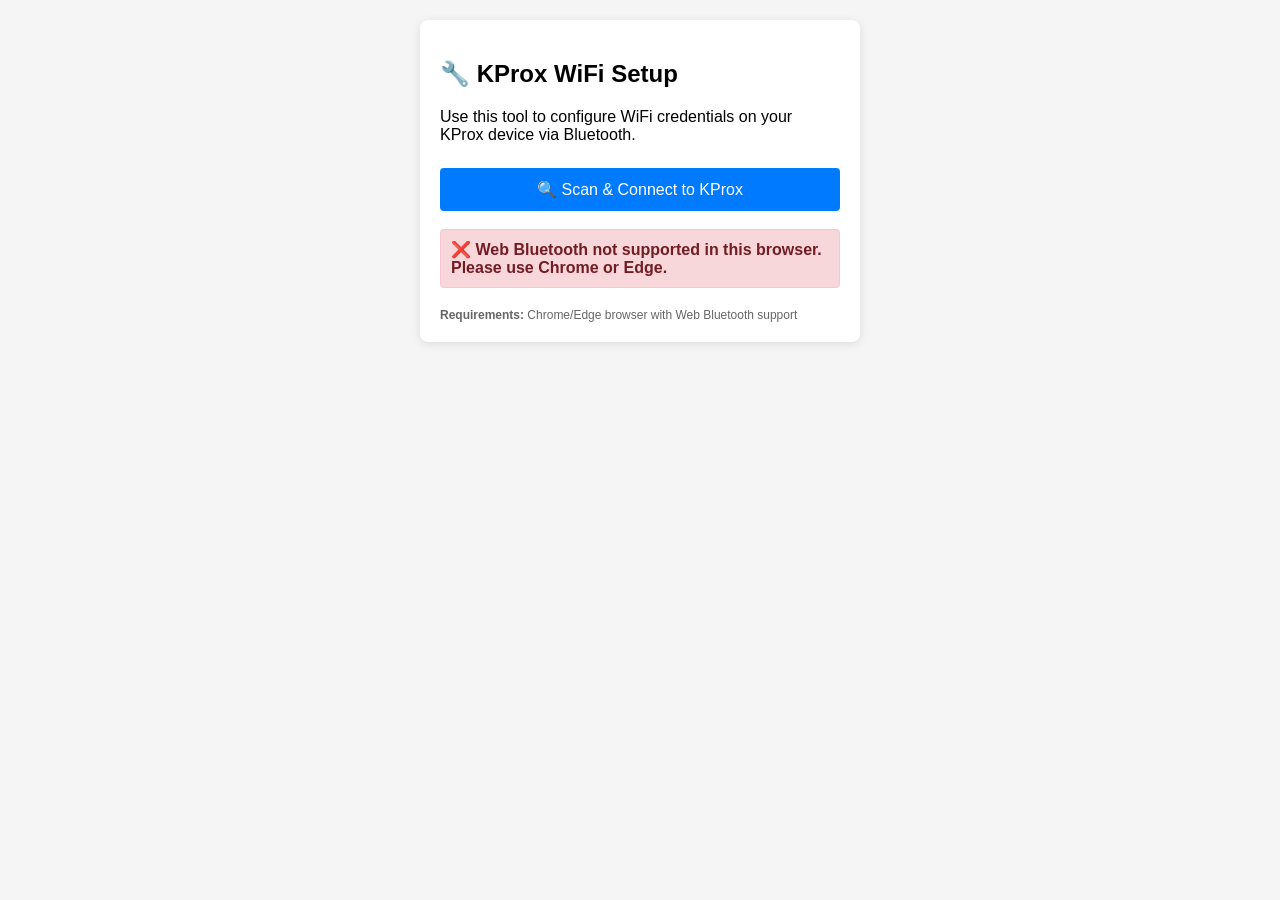
<file: web/wifi.html>
<!DOCTYPE html>
<html>
<head>
    <title>KProx WiFi Setup</title>
    <meta name="viewport" content="width=device-width, initial-scale=1">
    <style>
        body { 
            font-family: Arial, sans-serif; 
            margin: 20px; 
            background: #f5f5f5;
        }
        .container { 
            max-width: 400px; 
            margin: 0 auto; 
            background: white;
            padding: 20px;
            border-radius: 8px;
            box-shadow: 0 2px 10px rgba(0,0,0,0.1);
        }
        input, button { 
            width: 100%; 
            padding: 12px; 
            margin: 8px 0; 
            border: 1px solid #ddd;
            border-radius: 4px;
            box-sizing: border-box;
        }
        button { 
            background: #007bff; 
            color: white; 
            border: none; 
            cursor: pointer;
            font-size: 16px;
        }
        button:hover { background: #0056b3; }
        button:disabled { background: #ccc; cursor: not-allowed; }
        .status { 
            padding: 10px; 
            margin: 10px 0; 
            border-radius: 4px; 
            font-weight: bold;
        }
        .success { background: #d4edda; color: #155724; border: 1px solid #c3e6cb; }
        .error { background: #f8d7da; color: #721c24; border: 1px solid #f5c6cb; }
        .info { background: #d1ecf1; color: #0c5460; border: 1px solid #bee5eb; }
        .warning { background: #fff3cd; color: #856404; border: 1px solid #ffeaa7; }
        #wifi-form { margin-top: 20px; }
        .device-info { font-size: 12px; color: #666; margin: 10px 0; }
    </style>
</head>
<body>
    <div class="container">
        <h2>🔧 KProx WiFi Setup</h2>
        <p>Use this tool to configure WiFi credentials on your KProx device via Bluetooth.</p>
        
        <button id="connect-btn" onclick="connectBLE()">🔍 Scan & Connect to KProx</button>
        <div id="connection-status"></div>
        <div id="device-info" class="device-info"></div>
        
        <div id="wifi-form" style="display:none;">
            <h3>📶 WiFi Credentials</h3>
            <input type="text" id="ssid" placeholder="WiFi Network Name (SSID)" maxlength="32">
            <input type="password" id="password" placeholder="WiFi Password" maxlength="64">
            <button id="send-btn" onclick="sendCredentials()">📤 Send WiFi Credentials</button>
        </div>
        
        <div id="status"></div>
        
        <div style="margin-top: 20px; font-size: 12px; color: #666;">
            <strong>Requirements:</strong> Chrome/Edge browser with Web Bluetooth support
        </div>
    </div>

    <script>
        let device = null;
        let server = null;
        let service = null;
        let ssidChar = null;
        let passwordChar = null;
        let statusChar = null;

        const SERVICE_UUID = '12345678-1234-1234-1234-123456789abc';
        const SSID_CHAR_UUID = '12345678-1234-1234-1234-123456789abd';
        const PASSWORD_CHAR_UUID = '12345678-1234-1234-1234-123456789abe';
        const STATUS_CHAR_UUID = '12345678-1234-1234-1234-123456789abf';

        async function connectBLE() {
            if (!navigator.bluetooth) {
                setStatus('❌ Web Bluetooth not supported. Use Chrome/Edge browser.', 'error');
                return;
            }

            try {
                setStatus('🔍 Scanning for KProx device...', 'info');
                document.getElementById('connect-btn').disabled = true;
                
                device = await navigator.bluetooth.requestDevice({
                    filters: [{ namePrefix: 'KProx' }],
                    optionalServices: [SERVICE_UUID]
                });

                device.addEventListener('gattserverdisconnected', onDisconnected);
                
                setStatus('🔗 Connecting to ' + device.name + '...', 'info');
                setDeviceInfo('Device: ' + device.name + ' (' + device.id + ')');
                
                server = await device.gatt.connect();
                
                setStatus('🔍 Discovering services...', 'info');
                service = await server.getPrimaryService(SERVICE_UUID);
                
                ssidChar = await service.getCharacteristic(SSID_CHAR_UUID);
                passwordChar = await service.getCharacteristic(PASSWORD_CHAR_UUID);
                statusChar = await service.getCharacteristic(STATUS_CHAR_UUID);

                // Subscribe to status notifications
                await statusChar.startNotifications();
                statusChar.addEventListener('characteristicvaluechanged', handleStatusChange);

                setStatus('✅ Connected successfully!', 'success');
                document.getElementById('wifi-form').style.display = 'block';
                document.getElementById('connect-btn').textContent = '🔌 Disconnect';
                document.getElementById('connect-btn').onclick = disconnect;

            } catch (error) {
                setStatus('❌ Connection failed: ' + error.message, 'error');
                console.error('BLE Error:', error);
            } finally {
                document.getElementById('connect-btn').disabled = false;
            }
        }

        async function sendCredentials() {
            const ssid = document.getElementById('ssid').value.trim();
            const password = document.getElementById('password').value;

            if (!ssid) {
                setStatus('❌ Please enter WiFi SSID', 'error');
                return;
            }

            if (!server || !server.connected) {
                setStatus('❌ Device not connected', 'error');
                return;
            }

            try {
                setStatus('📤 Sending SSID...', 'info');
                document.getElementById('send-btn').disabled = true;

                // Send SSID
                await ssidChar.writeValue(new TextEncoder().encode(ssid));
                await new Promise(resolve => setTimeout(resolve, 500));

                setStatus('📤 Sending password...', 'info');
                // Send password
                await passwordChar.writeValue(new TextEncoder().encode(password));

                setStatus('⏳ Credentials sent! Waiting for device to connect...', 'warning');

            } catch (error) {
                setStatus('❌ Failed to send credentials: ' + error.message, 'error');
                console.error('Send Error:', error);
            } finally {
                document.getElementById('send-btn').disabled = false;
            }
        }

        function handleStatusChange(event) {
            const value = new TextDecoder().decode(event.target.value);
            console.log('Device status:', value);
            
            if (value.includes('successfully') || value.includes('connected')) {
                setStatus('✅ ' + value, 'success');
            } else if (value.includes('failed') || value.includes('error')) {
                setStatus('❌ ' + value, 'error');
            } else {
                setStatus('ℹ️ ' + value, 'info');
            }
        }

        function onDisconnected() {
            setStatus('🔌 Device disconnected', 'warning');
            document.getElementById('wifi-form').style.display = 'none';
            document.getElementById('connect-btn').textContent = '🔍 Scan & Connect to KProx';
            document.getElementById('connect-btn').onclick = connectBLE;
            setDeviceInfo('');
        }

        function disconnect() {
            if (device && device.gatt.connected) {
                device.gatt.disconnect();
            }
        }

        function setStatus(message, type) {
            const statusDiv = document.getElementById('status');
            statusDiv.textContent = message;
            statusDiv.className = 'status ' + type;
        }

        function setDeviceInfo(info) {
            document.getElementById('device-info').textContent = info;
        }

        // Check browser compatibility on load
        window.addEventListener('load', function() {
            if (!navigator.bluetooth) {
                setStatus('❌ Web Bluetooth not supported in this browser. Please use Chrome or Edge.', 'error');
            }
        });
    </script>
</body>
</html>
</file>
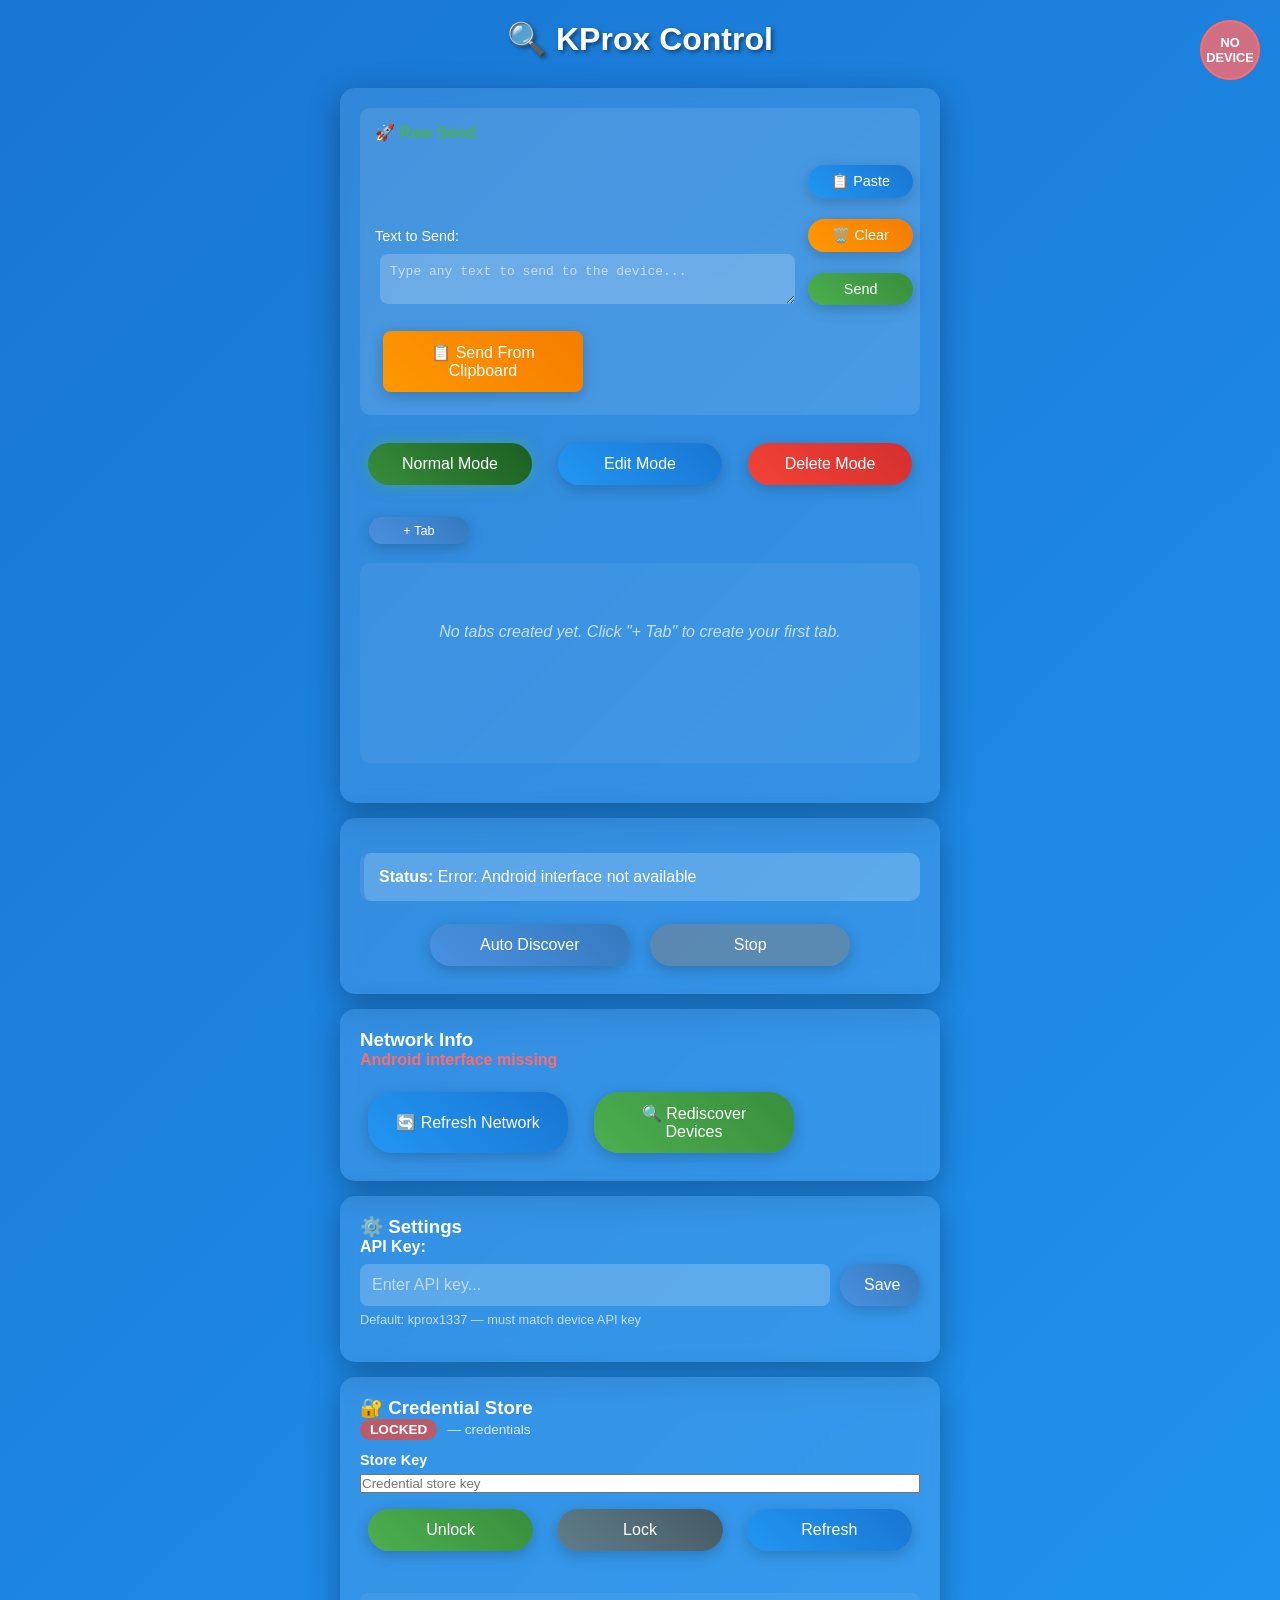
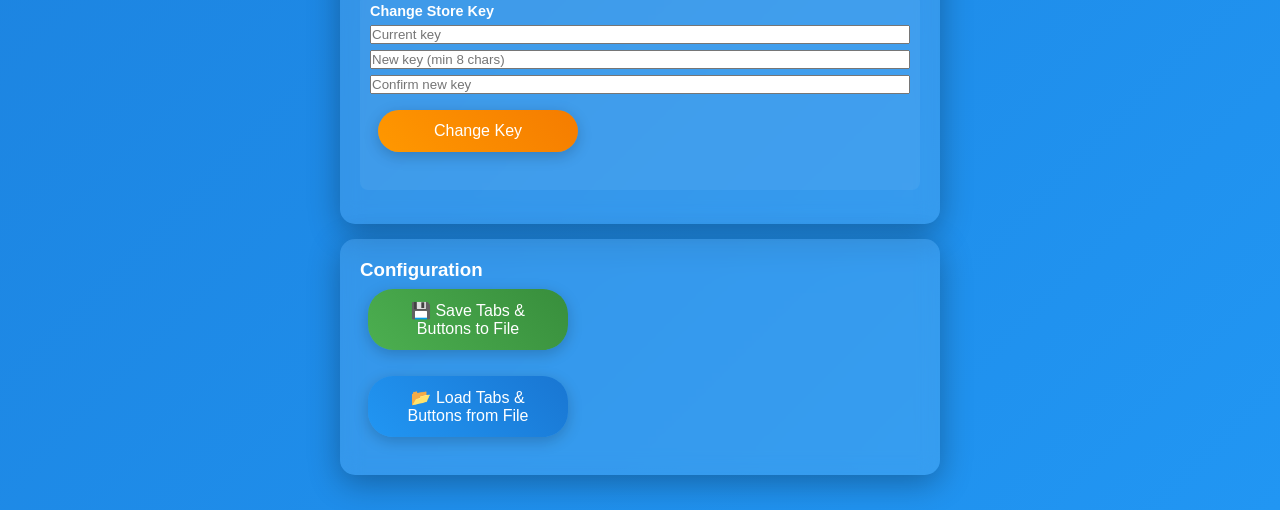
<file: android/android_app/app/src/main/assets/discovery.html>
<!DOCTYPE html>
<html lang="en">
<head>
    <meta charset="UTF-8">
    <meta name="viewport" content="width=device-width, initial-scale=1.0">
    <title>KProx Control</title>
    <style>
        * { margin: 0; padding: 0; box-sizing: border-box; }
        
        body {
            font-family: -apple-system, BlinkMacSystemFont, 'Segoe UI', Roboto, sans-serif;
            background: linear-gradient(135deg, #1976D2 0%, #2196F3 100%);
            color: white;
            min-height: 100vh;
            padding: 20px;
        }
        
        .container {
            max-width: 600px;
            margin: 0 auto;
        }
        
        .card {
            background: rgba(255, 255, 255, 0.1);
            border-radius: 15px;
            padding: 20px;
            margin: 15px 0;
            backdrop-filter: blur(10px);
            box-shadow: 0 8px 32px rgba(0, 0, 0, 0.3);
        }
        
        h1 {
            text-align: center;
            margin-bottom: 30px;
            font-size: 2em;
            text-shadow: 2px 2px 4px rgba(0, 0, 0, 0.5);
        }
        
        .status {
            background: rgba(255, 255, 255, 0.2);
            border-radius: 10px;
            padding: 15px;
            margin: 15px 0;
            border-left: 4px solid #4A90E2;
        }
        
        .success {
            color: #4CAF50;
            font-weight: bold;
        }
        
        .error {
            color: #ff6b6b;
            font-weight: bold;
        }
        
        .warning {
            color: #FFC107;
            font-weight: bold;
        }
        
        .info {
            color: #2196F3;
            font-weight: bold;
        }
        
        .device-status-indicator {
            position: fixed;
            top: 20px;
            right: 20px;
            width: 60px;
            height: 60px;
            border-radius: 50%;
            display: flex;
            align-items: center;
            justify-content: center;
            font-weight: bold;
            font-size: 0.8em;
            text-align: center;
            z-index: 1000;
            transition: all 0.3s ease;
        }
        
        .device-status-indicator.no-device {
            background: rgba(255, 107, 107, 0.8);
            border: 2px solid #ff6b6b;
        }
        
        .device-status-indicator.device-found {
            background: rgba(74, 144, 226, 0.8);
            border: 2px solid #4A90E2;
        }
        
        .device-status-indicator.device-selected {
            background: rgba(76, 175, 80, 0.8);
            border: 2px solid #4CAF50;
        }
        
        button {
            background: linear-gradient(45deg, #4A90E2, #357ABD);
            border: none;
            color: white;
            padding: 12px 24px;
            border-radius: 25px;
            cursor: pointer;
            font-size: 1em;
            margin: 8px;
            width: 100%;
            max-width: 200px;
            transition: all 0.3s ease;
            box-shadow: 0 4px 15px rgba(0, 0, 0, 0.2);
        }
        
        button:active {
            transform: translateY(1px);
            box-shadow: 0 2px 10px rgba(0, 0, 0, 0.3);
        }
        
        button:disabled {
            background: rgba(128, 128, 128, 0.5);
            cursor: not-allowed;
        }
        
        button.small {
            padding: 6px 12px;
            font-size: 0.8em;
            margin: 4px;
            max-width: 100px;
        }
        
        button.danger {
            background: linear-gradient(45deg, #ff6b6b, #e74c3c);
        }
        
        .device-found {
            background: rgba(74, 144, 226, 0.3);
            border-left: 4px solid #4A90E2;
            padding: 15px;
            border-radius: 10px;
            margin: 10px 0;
            cursor: pointer;
            transition: all 0.3s ease;
            border: 2px solid transparent;
        }
        
        .device-found:active {
            background: rgba(74, 144, 226, 0.5);
            transform: scale(0.98);
        }
        
        .device-found.selected {
            border: 2px solid #4CAF50;
            background: rgba(76, 175, 80, 0.3);
        }
        
        .device-name {
            font-size: 1.2em;
            font-weight: bold;
            margin-bottom: 5px;
        }
        
        .device-ip {
            font-family: 'Courier New', monospace;
            background: rgba(0, 0, 0, 0.3);
            padding: 5px 10px;
            border-radius: 5px;
            display: inline-block;
            margin-top: 5px;
        }
        
        /* Register Grid Styles */
        .register-grid {
            background: rgba(255, 255, 255, 0.1);
            border-radius: 10px;
            padding: 15px;
            margin: 10px 0;
            border: 2px solid transparent;
            transition: all 0.3s ease;
        }
        
        .register-grid.active {
            border-color: #4CAF50;
            background: rgba(76, 175, 80, 0.2);
        }
        
        .register-header {
            display: flex;
            justify-content: space-between;
            align-items: center;
            margin-bottom: 10px;
        }
        
        .register-number {
            font-size: 1.2em;
            font-weight: bold;
            color: #4A90E2;
        }
        
        .register-active-indicator {
            color: #4CAF50;
            font-size: 1.5em;
            font-weight: bold;
        }
        
        .register-input-container {
            margin-bottom: 10px;
        }
        
        .register-input {
            width: 100%;
            padding: 10px;
            border: none;
            border-radius: 8px;
            background: rgba(255, 255, 255, 0.2);
            color: white;
            font-size: 1em;
        }
        
        .register-input::placeholder {
            color: rgba(255, 255, 255, 0.6);
        }
        
        .register-controls {
            display: flex;
            gap: 8px;
            flex-wrap: wrap;
        }
        
        .register-button {
            padding: 6px 12px;
            border: none;
            border-radius: 15px;
            cursor: pointer;
            font-size: 0.8em;
            transition: all 0.3s ease;
            color: white;
        }
        
        .set-active-button {
            background: linear-gradient(45deg, #4CAF50, #45a049);
        }
        
        .play-button {
            background: linear-gradient(45deg, #2196F3, #1976D2);
        }
        
        .save-button {
            background: linear-gradient(45deg, #FF9800, #F57C00);
        }
        
        .delete-button {
            background: linear-gradient(45deg, #f44336, #d32f2f);
        }
        
        .register-button:disabled {
            background: rgba(128, 128, 128, 0.5);
            cursor: not-allowed;
        }
        
        /* Navigation Styles */
        .nav-container {
            background: rgba(255, 255, 255, 0.1);
            border-radius: 15px;
            padding: 15px;
            margin: 15px 0;
            backdrop-filter: blur(10px);
            display: flex;
            gap: 10px;
            justify-content: center;
        }
        
        .nav-button {
            padding: 10px 20px;
            border-radius: 20px;
            cursor: pointer;
            transition: all 0.3s ease;
            font-weight: bold;
            margin: 0;
        }
        
        .nav-button.active {
            background: linear-gradient(45deg, #4A90E2, #357ABD);
            box-shadow: 0 4px 15px rgba(74, 144, 226, 0.4);
        }
        
        .nav-button:not(.active) {
            background: rgba(255, 255, 255, 0.2);
        }
        
        input[type="text"], textarea, input[type="number"] {
            flex: 1;
            min-width: 200px;
            padding: 12px;
            border: none;
            border-radius: 8px;
            background: rgba(255, 255, 255, 0.2);
            color: white;
            font-size: 1em;
            margin: 5px;
        }
        
        input[type="text"]::placeholder, textarea::placeholder {
            color: rgba(255, 255, 255, 0.6);
        }
        
        /* Quick Access (Tabs/Buttons) Styles */
        .tabs-container {
            margin: 20px 0;
        }
        
        .tab-header {
            display: flex;
            flex-wrap: wrap;
            gap: 5px;
            margin-bottom: 15px;
            align-items: center;
        }
        
        .tab-button {
            background: rgba(255, 255, 255, 0.2);
            padding: 8px 16px;
            border-radius: 20px;
            cursor: pointer;
            transition: all 0.3s ease;
            font-size: 0.9em;
            margin: 2px;
            max-width: none;
            width: auto;
            position: relative;
            display: flex;
            align-items: center;
        }
        
        .tab-button.active {
            background: linear-gradient(45deg, #4A90E2, #357ABD);
            box-shadow: 0 4px 15px rgba(74, 144, 226, 0.4);
        }
        
        .tab-button .tab-name {
            margin-right: 8px;
        }
        
        .tab-button .tab-actions {
            display: flex;
            gap: 5px;
        }
        
        .tab-button .edit-tab, .tab-button .close-tab {
            background: rgba(255, 255, 255, 0.3);
            color: white;
            border: none;
            border-radius: 50%;
            width: 20px;
            height: 20px;
            font-size: 12px;
            cursor: pointer;
            padding: 0;
            display: flex;
            align-items: center;
            justify-content: center;
            margin: 0;
        }
        
        .tab-content {
            background: rgba(255, 255, 255, 0.05);
            border-radius: 10px;
            padding: 20px;
            min-height: 200px;
        }
        
        .button-grid {
            display: grid;
            grid-template-columns: repeat(auto-fill, minmax(120px, 1fr));
            gap: 10px;
            margin-bottom: 20px;
        }
        
        .custom-button {
            background: linear-gradient(45deg, #4A90E2, #357ABD);
            border: none;
            color: white;
            padding: 15px 10px;
            border-radius: 10px;
            cursor: pointer;
            font-size: 0.9em;
            transition: all 0.3s ease;
            position: relative;
            min-height: 80px;
            display: flex;
            flex-direction: column;
            align-items: center;
            justify-content: center;
            width: 100%;
            max-width: none;
            margin: 0;
        }
        
        .custom-button:hover {
            transform: translateY(-2px);
            box-shadow: 0 6px 20px rgba(74, 144, 226, 0.4);
        }
        
        .custom-button .button-label {
            font-weight: bold;
            margin-bottom: 4px;
            text-align: center;
        }
        
        .custom-button .button-preview {
            font-size: 0.7em;
            opacity: 0.7;
            text-overflow: ellipsis;
            overflow: hidden;
            white-space: nowrap;
            max-width: 90px;
            text-align: center;
        }
        
        .custom-button .button-actions {
            position: absolute;
            top: 5px;
            right: 5px;
            display: flex;
            gap: 2px;
        }
        
        .custom-button .edit-button, .custom-button .delete-button {
            background: rgba(0, 0, 0, 0.5);
            border: none;
            color: white;
            width: 20px;
            height: 20px;
            border-radius: 50%;
            font-size: 10px;
            cursor: pointer;
            display: flex;
            align-items: center;
            justify-content: center;
        }
        
        .button-controls {
            display: flex;
            gap: 10px;
            margin-bottom: 15px;
            flex-wrap: wrap;
        }
        
        /* Register Styles */
        .register-item {
            background: rgba(255, 255, 255, 0.1);
            border-radius: 10px;
            padding: 15px;
            margin: 10px 0;
            border: 2px solid transparent;
        }
        
        .register-header {
            display: flex;
            justify-content: space-between;
            align-items: center;
            margin-bottom: 10px;
        }
        
        .register-name {
            font-weight: bold;
            font-size: 1.1em;
        }
        
        .register-actions {
            display: flex;
            gap: 5px;
        }
        
        .register-actions button {
            padding: 5px 10px;
            font-size: 0.8em;
            max-width: 60px;
            margin: 0;
        }
        
        .register-content {
            background: rgba(0, 0, 0, 0.2);
            border-radius: 5px;
            padding: 8px;
            margin: 8px 0;
            font-family: 'Courier New', monospace;
            font-size: 0.9em;
            word-break: break-word;
            white-space: pre-wrap;
            max-height: 100px;
            overflow-y: auto;
        }
        
        .register-edit {
            width: 100%;
            min-height: 60px;
            padding: 8px;
            border: none;
            border-radius: 5px;
            background: rgba(255, 255, 255, 0.2);
            color: white;
            font-family: 'Courier New', monospace;
            font-size: 0.9em;
            resize: vertical;
        }
        
        .modal {
            display: none;
            position: fixed;
            z-index: 2000;
            left: 0;
            top: 0;
            width: 100%;
            height: 100%;
            background-color: rgba(0, 0, 0, 0.5);
            backdrop-filter: blur(5px);
        }
        
        .modal-content {
            background: linear-gradient(135deg, #1976D2 0%, #2196F3 100%);
            margin: 15% auto;
            padding: 30px;
            border-radius: 15px;
            width: 90%;
            max-width: 500px;
            box-shadow: 0 8px 32px rgba(0, 0, 0, 0.3);
        }
        
        .modal-header {
            display: flex;
            justify-content: space-between;
            align-items: center;
            margin-bottom: 20px;
        }
        
        .close-modal {
            background: none;
            border: none;
            color: white;
            font-size: 1.5em;
            cursor: pointer;
            padding: 5px;
            margin: 0;
            width: auto;
            max-width: none;
        }
        
        .form-group {
            margin-bottom: 15px;
        }
        
        .form-group label {
            display: block;
            margin-bottom: 5px;
            font-weight: bold;
        }
        
        .success { color: #4CAF50; }
        .error { color: #ff6b6b; }
        .warning { color: #ffd93d; }
        .info { color: #87ceeb; }
        
        .empty-message {
            text-align: center;
            opacity: 0.7;
            margin: 40px 0;
            font-style: italic;
        }
        
        .section-content {
            display: none;
        }
        
        .section-content.active {
            display: block;
        }
    </style>
</head>
<body>
    <div class="device-status-indicator no-device" id="deviceStatusIndicator">
        NO<br>DEVICE
    </div>
    
    <div class="container">
        <h1>🔍 KProx Control</h1>
        
        <div id="devices"></div>
        
        <!-- Navigation -->
        <div class="nav-container" id="navigationContainer" style="display: none;">
            <button class="nav-button active" onclick="showSection('quickaccess')">Quick Access</button>
            <button class="nav-button" onclick="showSection('registers')">Registers</button>
        </div>
        
        <!-- Quick Access Section (Tabs/Buttons) -->
        <div class="card section-content active" id="quickaccessSection">
            <!-- Raw Send Section -->
            <div style="background: rgba(255, 255, 255, 0.1); border-radius: 10px; padding: 15px; margin-bottom: 20px;">
                <h4 style="margin-bottom: 15px; color: #4CAF50;">🚀 Raw Send</h4>
                <div style="display: flex; gap: 10px; align-items: flex-end;">
                    <div style="flex: 1;">
                        <label for="rawSendInput" style="display: block; margin-bottom: 5px; font-size: 0.9em;">Text to Send:</label>
                        <textarea id="rawSendInput" placeholder="Type any text to send to the device..." 
                                rows="2" 
                                style="width: 100%; padding: 10px; border: none; border-radius: 8px; background: rgba(255, 255, 255, 0.2); color: white; font-size: 1em; resize: vertical; min-height: 50px;"
                                onkeydown="handleRawSendKeydown(event)"></textarea>
                    </div>
                    <div style="display: flex; flex-direction: column; gap: 5px;">
                        <button onclick="pasteFromClipboard()" id="pasteBtn" 
                                style="padding: 8px 15px; background: linear-gradient(45deg, #2196F3, #1976D2); white-space: nowrap; font-size: 0.9em;">
                            📋 Paste
                        </button>
                        <button onclick="clearRawSend()" 
                                style="padding: 8px 15px; background: linear-gradient(45deg, #FF9800, #F57C00); white-space: nowrap; font-size: 0.9em;">
                            🗑️ Clear
                        </button>
                        <button onclick="sendRawText()" id="rawSendBtn" 
                                style="padding: 8px 15px; background: linear-gradient(45deg, #4CAF50, #388E3C); white-space: nowrap; font-size: 0.9em;">
                            Send
                        </button>
                    </div>
                </div>
                <div style="margin-top: 10px;">
                    <button onclick="sendFromClipboard()" id="clipboardSendBtn" 
                            style="width: 100%; padding: 12px; background: linear-gradient(45deg, #FF9800, #F57C00); border: none; color: white; border-radius: 8px; font-size: 1em; cursor: pointer;">
                        📋 Send From Clipboard
                    </button>
                </div>
            </div>
            
            <!-- Tab Mode Control Buttons -->
            <div style="display: flex; gap: 10px; margin-bottom: 15px; justify-content: center;">
                <button id="tabNormalModeBtn" onclick="setTabMode('normal')" style="background: linear-gradient(45deg, #4CAF50, #388E3C);">Normal Mode</button>
                <button id="tabEditModeBtn" onclick="setTabMode('edit')" style="background: linear-gradient(45deg, #2196F3, #1976D2);">Edit Mode</button>
                <button id="tabDeleteModeBtn" onclick="setTabMode('delete')" style="background: linear-gradient(45deg, #f44336, #d32f2f);">Delete Mode</button>
            </div>
            
            <div class="tabs-container">
                <div class="tab-header">
                    <div id="tabButtons"></div>
                    <button onclick="showAddTabModal()" class="small">+ Tab</button>
                </div>
                <div class="tab-content" id="tabContent">
                    <div class="empty-message">No tabs created yet. Click "+ Tab" to create your first tab.</div>
                </div>
            </div>
        </div>
        
        <!-- Registers Section -->
        <div class="card section-content" id="registersSection">
            <h3>Text Registers</h3>
            <div class="register-controls">
                <div style="display: flex; gap: 10px; margin-bottom: 15px;">
                    <button id="addNewRegisterBtn" onclick="addNewRegister()" style="background: linear-gradient(45deg, #4CAF50, #388E3C);">➕ Add New Register</button>
                    <button id="deleteAllBtn" onclick="removeAllRegs()" style="flex: 1; background: linear-gradient(45deg, #f44336, #d32f2f);">🗑️ Delete All</button>
                </div>
                <div style="display: flex; gap: 10px; margin-bottom: 15px;">
                    <button onclick="loadRegistersFromDevice()" style="flex: 1;" id="loadRegistersBtn">Reload from Device</button>
                    <button onclick="saveAllRegistersToDevice()" style="flex: 1;" id="saveAllRegistersBtn">Save All to Device</button>
                </div>
            </div>
            <div id="registersList">
                <div class="empty-message">No registers created yet</div>
            </div>
            <div id="registersResult" style="margin-top: 10px;"></div>
        </div>
        
        <!-- Auto-Discover Section -->
        <div class="card">
            <div class="status">
                <strong>Status:</strong> <span id="status">Initializing...</span>
            </div>
            
            <div style="text-align: center;">
                <button id="autoBtn" onclick="startAutoDiscovery()">Auto Discover</button>
                <button id="stopBtn" onclick="stopDiscovery()" disabled>Stop</button>
            </div>
        </div>
        
        <div id="devices"></div>
        
        <div class="card">
            <h3>Network Info</h3>
            <div id="networkInfo">Loading...</div>
            <div style="margin-top: 15px; display: flex; gap: 10px;">
                <button onclick="refreshNetworkInfo()" style="flex: 1; background: linear-gradient(45deg, #2196F3, #1976D2);">
                    🔄 Refresh Network
                </button>
                <button onclick="startAutoDiscovery()" style="flex: 1; background: linear-gradient(45deg, #4CAF50, #388E3C);">
                    🔍 Rediscover Devices
                </button>
            </div>
        </div>
        
        <div class="card">
            <h3>⚙️ Settings</h3>
            <div class="form-group">
                <label for="apiKeyInput" style="display:block; margin-bottom:8px; font-weight:bold;">API Key:</label>
                <div style="display:flex; gap:10px; align-items:center;">
                    <input type="text" id="apiKeyInput" placeholder="Enter API key..." style="flex:1; margin:0;">
                    <button onclick="saveApiKey()" style="max-width:80px; margin:0;">Save</button>
                </div>
                <div style="font-size:0.8em; opacity:0.7; margin-top:6px;">Default: kprox1337 — must match device API key</div>
            </div>
            <div id="settingsResult" style="margin-top:8px;"></div>
        </div>

        <!-- Credential Store Card -->
        <div class="card" id="credStoreCard">
            <h3>🔐 Credential Store</h3>
            <div id="csAndroidStatus" style="margin-bottom:12px;display:flex;align-items:center;gap:10px;">
                <span id="csAndroidBadge" style="display:inline-block;padding:3px 10px;border-radius:12px;font-weight:bold;font-size:0.85em;background:rgba(244,67,54,0.7);">LOCKED</span>
                <span id="csAndroidCount" style="font-size:0.85em;opacity:0.8;">— credentials</span>
            </div>

            <div style="margin-bottom:14px;">
                <label style="display:block;margin-bottom:6px;font-weight:bold;font-size:0.9em;">Store Key</label>
                <input type="password" id="csAndroidKey" placeholder="Credential store key" style="width:100%;margin:0 0 8px 0;">
                <div style="display:flex;gap:8px;">
                    <button onclick="androidCsUnlock()" style="flex:1;background:linear-gradient(45deg,#4CAF50,#388E3C);">Unlock</button>
                    <button onclick="androidCsLock()" style="flex:1;background:linear-gradient(45deg,#607D8B,#455A64);">Lock</button>
                    <button onclick="androidCsRefresh()" style="flex:1;background:linear-gradient(45deg,#2196F3,#1976D2);">Refresh</button>
                </div>
                <div id="csAndroidLockMsg" style="font-size:0.8em;margin-top:6px;min-height:14px;"></div>
            </div>

            <div style="margin-bottom:14px;padding:10px;background:rgba(255,255,255,0.05);border-radius:8px;">
                <label style="display:block;margin-bottom:6px;font-weight:bold;font-size:0.9em;">Change Store Key</label>
                <input type="password" id="csAndroidOldKey" placeholder="Current key" style="width:100%;margin:0 0 6px 0;">
                <input type="password" id="csAndroidNewKey" placeholder="New key (min 8 chars)" style="width:100%;margin:0 0 6px 0;">
                <input type="password" id="csAndroidNewKeyConfirm" placeholder="Confirm new key" style="width:100%;margin:0 0 8px 0;">
                <button onclick="androidCsRekey()" style="width:100%;background:linear-gradient(45deg,#FF9800,#F57C00);">Change Key</button>
                <div id="csAndroidRekeyMsg" style="font-size:0.8em;margin-top:6px;min-height:14px;"></div>
            </div>
        </div>

        <div class="card">
            <h3>Configuration</h3>
            <div style="display: flex; flex-direction: column; gap: 10px;">
                <button onclick="saveConfiguration()" style="background: linear-gradient(45deg, #4CAF50, #388E3C);">
                    💾 Save Tabs & Buttons to File
                </button>
                <button onclick="loadConfiguration()" style="background: linear-gradient(45deg, #2196F3, #1976D2);">
                    📂 Load Tabs & Buttons from File
                </button>
            </div>
            <div id="configResult" style="margin-top: 10px;"></div>
        </div>
    </div>

    <!-- Add Tab Modal -->
    <div id="addTabModal" class="modal">
        <div class="modal-content">
            <div class="modal-header">
                <h3 id="tabModalTitle">Add New Tab</h3>
                <button class="close-modal" onclick="closeModal('addTabModal')">&times;</button>
            </div>
            <div class="form-group">
                <label for="tabNameInput">Tab Name:</label>
                <input type="text" id="tabNameInput" placeholder="Enter tab name..." style="width: 100%;">
            </div>
            <div style="display: flex; gap: 10px;">
                <button id="saveTabBtn" onclick="saveTab()" style="flex: 1;">Create Tab</button>
                <button id="deleteTabBtn" onclick="deleteCurrentTab()" class="danger" style="flex: 1; display: none;">Delete Tab</button>
            </div>
        </div>
    </div>

    <!-- Add/Edit Button Modal -->
    <div id="buttonModal" class="modal">
        <div class="modal-content">
            <div class="modal-header">
                <h3 id="buttonModalTitle">Add Button</h3>
                <button class="close-modal" onclick="closeModal('buttonModal')">&times;</button>
            </div>
            <div class="form-group">
                <label for="buttonLabelInput">Button Label:</label>
                <input type="text" id="buttonLabelInput" placeholder="Enter button label..." style="width: 100%;">
            </div>
            <div class="form-group">
                <label for="buttonStringInput">Text to Send:</label>
                <textarea id="buttonStringInput" placeholder="Enter text to send to device..." rows="4" style="width: 100%;"></textarea>
            </div>
            <div class="form-group">
                <label>Copy from Register:</label>
                <select id="registerSelector" onchange="onRegisterSelected()" style="width: 100%; padding: 8px; border-radius: 5px; background: rgba(255, 255, 255, 0.2); color: white; border: none;">
                    <option value="">Select register to copy from...</option>
                </select>
                <div style="margin-top: 10px;">
                    <label style="display: flex; align-items: center; gap: 8px; font-size: 0.9em;">
                        <input type="checkbox" id="linkToRegisterCheckbox" onchange="onCheckboxChanged()" style="margin: 0;">
                        <span>Link to register (button will always play current register content)</span>
                    </label>
                </div>
                <div style="font-size: 0.8em; color: rgba(255, 255, 255, 0.6); margin-top: 5px;">
                    💡 If no registers appear, go to the Registers tab and click "Reload from Device" first
                </div>
            </div>
            <button id="saveButtonBtn" onclick="saveButton()" style="width: 100%;">Save Button</button>
        </div>
    </div>

    <script>
        let isScanning = false;
        let foundDevices = new Map();
        let selectedDevice = null;
        let tabs = [];
        let textRegisters = [];
        let numRegisters = 0;
        let currentActiveRegister = -1;
        let tabMode = 'normal'; // Can be 'normal', 'edit', or 'delete'
        
        function removeReg(regNum) {
            if (!selectedDevice) {
                alert('Please select a device first');
                return;
            }
            if (!confirm('Delete register ' + (regNum + 1) + '?\n\nThis cannot be undone.')) {
                return;
            }
            document.getElementById('registersResult').innerHTML = '<span class="warning">Deleting register ' + (regNum + 1) + '...</span>';
            var payload = { action: 'delete', register: regNum };
            var callbackId = 'delete_reg_' + Date.now();
            AndroidApp.saveRegisters(selectedDevice.ip, JSON.stringify(payload), callbackId);
        }
        
        function removeAllRegs() {
            if (!selectedDevice) {
                alert('Please select a device first');
                return;
            }
            if (numRegisters === 0) {
                alert('No registers to delete');
                return;
            }
            if (!confirm('Delete ALL ' + numRegisters + ' registers?\n\nThis cannot be undone.')) {
                return;
            }
            document.getElementById('registersResult').innerHTML = '<span class="warning">Deleting all registers...</span>';
            var callbackId = 'delete_all_' + Date.now();
            AndroidApp.deleteAllRegisters(selectedDevice.ip, callbackId);
        }
        
        function setTabMode(mode) {
            tabMode = mode;
            
            // Update button styles
            const editBtn = document.getElementById('tabEditModeBtn');
            const deleteBtn = document.getElementById('tabDeleteModeBtn');
            const normalBtn = document.getElementById('tabNormalModeBtn');
            
            if (!editBtn || !deleteBtn || !normalBtn) return; // Buttons not loaded yet
            
            // Reset all buttons
            editBtn.style.background = 'linear-gradient(45deg, #2196F3, #1976D2)';
            deleteBtn.style.background = 'linear-gradient(45deg, #f44336, #d32f2f)';
            normalBtn.style.background = 'linear-gradient(45deg, #4CAF50, #388E3C)';
            editBtn.style.boxShadow = '';
            deleteBtn.style.boxShadow = '';
            normalBtn.style.boxShadow = '';
            
            // Highlight active button
            if (mode === 'edit') {
                editBtn.style.background = 'linear-gradient(45deg, #1976D2, #0D47A1)';
                editBtn.style.boxShadow = '0 0 15px rgba(33, 150, 243, 0.5)';
            } else if (mode === 'delete') {
                deleteBtn.style.background = 'linear-gradient(45deg, #d32f2f, #B71C1C)';
                deleteBtn.style.boxShadow = '0 0 15px rgba(244, 67, 54, 0.5)';
            } else {
                normalBtn.style.background = 'linear-gradient(45deg, #388E3C, #1B5E20)';
                normalBtn.style.boxShadow = '0 0 15px rgba(76, 175, 80, 0.5)';
            }
            
            console.log('Tab mode changed to:', mode);
            
            // Re-render tabs AND tab content to update click behaviors
            renderTabs();
        }
        let currentTabId = null;
        let editingButtonId = null;
        let editingTabId = null;
        let currentSection = 'quickaccess';
        
        function saveApiKey() {
            const key = document.getElementById('apiKeyInput').value.trim();
            if (!key) { alert('API key cannot be empty'); return; }
            if (typeof AndroidApp !== 'undefined') {
                AndroidApp.setApiKey(key);
                const result = document.getElementById('settingsResult');
                result.innerHTML = '<span class="success">✅ API key saved — rediscover devices to apply</span>';
                setTimeout(() => result.innerHTML = '', 4000);
            }
        }
        
        // Load data from localStorage on startup
        function loadDataFromStorage() {
            const savedTabs = localStorage.getItem('kproxTabs');
            if (savedTabs) {
                try {
                    tabs = JSON.parse(savedTabs);
                    if (tabs.length > 0) {
                        currentTabId = tabs[0].id;
                    }
                } catch (e) {
                    console.error('Error loading tabs from storage:', e);
                    tabs = [];
                }
            }
            
            const savedRegisters = localStorage.getItem('kproxTextRegisters');
            if (savedRegisters) {
                try {
                    textRegisters = JSON.parse(savedRegisters);
                } catch (e) {
                    console.error('Error loading registers from storage:', e);
                    textRegisters = [];
                }
            }
        }
        
        // Save tabs to localStorage
        function saveTabsToStorage() {
            try {
                localStorage.setItem('kproxTabs', JSON.stringify(tabs));
            } catch (e) {
                console.error('Error saving tabs to storage:', e);
            }
        }
        
        // Save registers to localStorage
        function saveRegistersToStorage() {
            try {
                localStorage.setItem('kproxTextRegisters', JSON.stringify(textRegisters));
            } catch (e) {
                console.error('Error saving registers to storage:', e);
            }
        }
          
        // Update device status indicator
        function updateDeviceStatusIndicator() {
            const indicator = document.getElementById('deviceStatusIndicator');
            
            if (selectedDevice) {
                indicator.className = 'device-status-indicator device-selected';
                indicator.innerHTML = 'DEVICE<br>READY';
            } else if (foundDevices.size > 0) {
                indicator.className = 'device-status-indicator device-found';
                indicator.innerHTML = 'DEVICE<br>FOUND';
            } else {
                indicator.className = 'device-status-indicator no-device';
                indicator.innerHTML = 'NO<br>DEVICE';
            }
        }
        
        // Initialize the app
        document.addEventListener('DOMContentLoaded', function() {
            console.log('Page loaded, checking AndroidApp...');
            
            loadDataFromStorage();
            updateDeviceStatusIndicator();
            renderTabs();
            renderRegisters();
            setTabMode('normal');
            renderRegisters();
            
            if (typeof AndroidApp !== 'undefined') {
                console.log('AndroidApp found, getting local IP...');
                
                const storedApiKey = AndroidApp.getApiKey();
                if (storedApiKey) {
                    document.getElementById('apiKeyInput').value = storedApiKey;
                }
                
                const localIP = AndroidApp.getLocalIP();
                console.log('Local IP result:', localIP);
                
                if (localIP) {
                    const parts = localIP.split('.');
                    const range = `${parts[0]}.${parts[1]}.${parts[2]}`;
                    document.getElementById('networkInfo').innerHTML = `
                        <strong>Your IP:</strong> ${localIP}<br>
                        <strong>Network:</strong> ${range}.x<br>
                        <strong>Status:</strong> <span class="success">Auto-discovering devices...</span>
                    `;
                    
                    setTimeout(() => {
                        startAutoDiscovery();
                    }, 1000);
                } else {
                    document.getElementById('networkInfo').innerHTML = '<span class="error">Could not detect network</span>';
                    document.getElementById('status').textContent = 'Error: Could not detect network';
                }
            } else {
                console.log('AndroidApp not found');
                document.getElementById('status').textContent = 'Error: Android interface not available';
                document.getElementById('networkInfo').innerHTML = '<span class="error">Android interface missing</span>';
            }
        });
        
        // Navigation Functions
        function showSection(section) {
            currentSection = section;
            
            // Update nav buttons
            document.querySelectorAll('.nav-button').forEach(btn => {
                btn.classList.remove('active');
            });
            event.target.classList.add('active');
            
            // Hide all sections
            document.querySelectorAll('.section-content').forEach(sec => {
                sec.classList.remove('active');
            });
            
            // Show selected section
            document.getElementById(section + 'Section').classList.add('active');
        }
        
        function startAutoDiscovery() {
            if (isScanning || typeof AndroidApp === 'undefined') {
                console.log('Cannot start discovery: isScanning=' + isScanning + ', AndroidApp=' + (typeof AndroidApp));
                return;
            }
            
            console.log('Starting auto discovery...');
            
            isScanning = true;
            foundDevices.clear();
            selectedDevice = null;
            updateDeviceStatusIndicator();
            document.getElementById('devices').innerHTML = '';
            document.getElementById('autoBtn').disabled = true;
            document.getElementById('stopBtn').disabled = false;
            document.getElementById('status').textContent = 'Discovering devices...';
            document.getElementById('navigationContainer').style.display = 'none';
            
            const udpCallbackId  = 'udp_'  + Date.now();
            const mdnsCallbackId = 'mdns_' + Date.now();
            AndroidApp.startUdpDiscovery(udpCallbackId);
            AndroidApp.startMdnsSearch(mdnsCallbackId);
            
            setTimeout(() => {
                if (isScanning) {
                    console.log('mDNS timeout (2s), falling back to network scan');
                    AndroidApp.stopMdnsSearch();
                    
                    const networkInterfaces = AndroidApp.getAllNetworkInterfaces();
                    console.log('Detected 10.x network interfaces:', networkInterfaces);
                    
                    if (networkInterfaces && networkInterfaces.length > 0) {
                        const networks = networkInterfaces.split(',');
                        console.log('Scanning', networks.length, 'detected 10.x networks');
                        document.getElementById('status').textContent = `Scanning ${networks.length} detected 10.x networks...`;
                        
                        networks.forEach(ip => {
                            const parts = ip.split('.');
                            const baseRange = `${parts[0]}.${parts[1]}.${parts[2]}`;
                            console.log('Scanning network range:', baseRange + '.x');
                            scanRange(baseRange);
                        });
                        
                        setTimeout(() => {
                            if (isScanning) {
                                console.log('Network scan timeout');
                                stopDiscovery();
                            }
                        }, 30000);
                    } else {
                        console.log('No 10.x networks detected');
                        document.getElementById('status').textContent = 'No 10.x networks detected — listening for UDP broadcasts...';
                    }
                }
            }, 2000);
        }
        
        function scanAll10Networks() {
            console.log('Starting comprehensive 10.x.x.x network scan');
            document.getElementById('status').textContent = 'Scanning all 10.x.x.x networks...';
            
            const callbackId = 'netscan_' + Date.now();
            AndroidApp.scanAllNetworks(callbackId);
            
            setTimeout(() => {
                if (isScanning) {
                    console.log('Network scan timeout');
                    stopDiscovery();
                }
            }, 35000);
        }
        
        function handleMdnsDeviceFound(callbackId, ip) {
            console.log('mDNS device found:', ip);
            try {
                const deviceData = window._tempDeviceData;
                delete window._tempDeviceData;
                addDevice(deviceData);
            } catch (e) {
                console.error('Error processing mDNS device:', e);
            }
        }
        
        function handleUdpDeviceFound(callbackId, ip) {
            console.log('UDP device found:', ip);
            try {
                const deviceData = window._tempDeviceData;
                delete window._tempDeviceData;
                addDevice(deviceData);
            } catch (e) {
                console.error('Error processing UDP device:', e);
            }
        }
        
        function handleMdnsComplete(callbackId, success) {
            console.log('mDNS discovery completed, success:', success);
        }
        
        function handleScanDeviceFound(callbackId, ip) {
            console.log('Network scan found device:', ip);
            try {
                const deviceData = window._tempDeviceData;
                delete window._tempDeviceData;
                addDevice(deviceData);
            } catch (e) {
                console.error('Error processing scan device:', e);
            }
        }
        
        function handleScanProgress(callbackId, scanned, found) {
            document.getElementById('status').textContent = 
                `Scanned ${scanned} IPs, found ${found} devices...`;
        }
        
        function handleScanComplete(callbackId) {
            console.log('Network scan completed');
            if (isScanning) {
                stopDiscovery();
            }
        }
        
        function scanRange(baseRange) {
            console.log('Starting scan of range:', baseRange);
            let requestCount = 0;
            
            const scanOrder = [];
            
            for (let i = 100; i <= 254; i++) {
                scanOrder.push(i);
            }
            
            for (let i = 1; i <= 99; i++) {
                scanOrder.push(i);
            }
            
            scanOrder.forEach((i, index) => {
                const ip = `${baseRange}.${i}`;
                
                setTimeout(() => {
                    if (!isScanning) {
                        console.log('Scanning stopped, skipping', ip);
                        return;
                    }
                    
                    requestCount++;
                    if (requestCount % 50 === 0) {
                        console.log('Sent', requestCount, 'requests so far...');
                    }
                    
                    const callbackId = 'scan_' + Date.now() + '_' + i;
                    AndroidApp.testDevice(ip, callbackId);
                }, index * 50);
            });
            
            setTimeout(() => {
                if (isScanning) {
                    console.log('Auto-stopping discovery after timeout');
                    stopDiscovery();
                }
            }, scanOrder.length * 50 + 5000);
        }
        
        function stopDiscovery() {
            isScanning = false;
            
            if (typeof AndroidApp !== 'undefined') {
                AndroidApp.stopMdnsSearch();
                AndroidApp.stopUdpDiscovery();
            }
            
            document.getElementById('autoBtn').disabled = false;
            document.getElementById('stopBtn').disabled = true;
            
            const count = foundDevices.size;
            document.getElementById('status').textContent = count > 0 ? 
                `Discovery complete - ${count} device(s) found` : 
                'Discovery complete - no KProx devices found';
                
            updateDeviceStatusIndicator();
        }
        
        function handleDeviceTestResult(callbackId, result) {
            if (callbackId.startsWith('scan_')) {
                if (result === 'SUCCESS_STORED') {
                    console.log('AUTO DISCOVERY SUCCESS:', callbackId);
                } else if (Math.random() < 0.01) {
                    console.log('Scan sample result:', callbackId, result);
                }
            } else {
                console.log('Callback received:', callbackId, 'Result:', result);
            }
            
            if (result === 'SUCCESS_STORED') {
                try {
                    const deviceData = window._tempDeviceData;
                    delete window._tempDeviceData;
                    
                    console.log('Adding device from callback:', callbackId);
                    addDevice(deviceData);
                } catch (e) {
                    console.error('Error processing stored device data:', e);
                }
            }
        }
        
        function addDevice(deviceData) {
            console.log('=== ADD DEVICE START ===');
            console.log('Device data received:', deviceData);
            
            const deviceId = deviceData.device_id || deviceData.ip;
            console.log('Device ID:', deviceId);
            
            if (foundDevices.has(deviceId)) {
                console.log('Device already exists, skipping:', deviceId);
                return;
            }
            
            foundDevices.set(deviceId, deviceData);
            console.log('Device added to foundDevices map, size now:', foundDevices.size);
            updateDeviceStatusIndicator();
            
            const devicesContainer = document.getElementById('devices');
            if (!devicesContainer) {
                console.error('ERROR: Devices container not found in DOM!');
                return;
            }
            
            const deviceElement = document.createElement('div');
            deviceElement.className = 'device-found';
            deviceElement.onclick = () => {
                selectDevice(deviceData);
            };
            
            const deviceName = deviceData.device_name || deviceData.hostname || 'KProx Device';
            const hostname = deviceData.hostname || 'Unknown hostname';
            const ip = deviceData.ip;
            
            deviceElement.innerHTML = `
                <div class="device-name">${deviceName}</div>
                <div style="opacity: 0.8; margin: 5px 0;">
                    ${hostname}
                </div>
                <div class="device-ip">${ip}</div>
                <div style="margin-top: 10px; font-size: 0.9em; opacity: 0.7;">
                    Tap to select for controls or double-tap to open web interface
                </div>
            `;
            
            deviceElement.addEventListener('dblclick', (e) => {
                e.stopPropagation();
                console.log('Device double-clicked, opening URL:', `http://${deviceData.ip}`);
                if (typeof AndroidApp !== 'undefined') {
                    AndroidApp.openUrl(`http://${deviceData.ip}`);
                }
            });
            
            devicesContainer.appendChild(deviceElement);
            console.log('Device element created and appended to DOM');
            
            const statusText = `Found ${foundDevices.size} device(s) - Tap to select, double-tap to connect`;
            document.getElementById('status').textContent = statusText;
            console.log('=== ADD DEVICE END ===');
        }

        function selectDevice(deviceData) {
            selectedDevice = deviceData;
            updateDeviceStatusIndicator();
            
            // Update visual selection
            const deviceElements = document.querySelectorAll('.device-found');
            deviceElements.forEach(el => {
                el.classList.remove('selected');
            });
            
            event.target.closest('.device-found').classList.add('selected');
            
            // Show navigation
            const navContainer = document.getElementById('navigationContainer');
            navContainer.style.display = 'flex';
            
            // Update status
            document.getElementById('status').textContent = `Selected: ${deviceData.device_name || deviceData.hostname || 'KProx Device'} (${deviceData.ip})`;
            
            console.log('Device selected:', deviceData);
            
            // Auto-load registers and credstore status from the newly connected device
            setTimeout(() => {
                loadRegistersFromDevice();
                androidCsRefresh();
            }, 500);
        }
        
        // Tab Management Functions
        function generateId() {
            return 'id_' + Date.now() + '_' + Math.random().toString(36).substr(2, 9);
        }
        
        function showAddTabModal() {
            editingTabId = null;
            document.getElementById('tabModalTitle').textContent = 'Add New Tab';
            document.getElementById('tabNameInput').value = '';
            document.getElementById('saveTabBtn').textContent = 'Create Tab';
            document.getElementById('deleteTabBtn').style.display = 'none';
            document.getElementById('addTabModal').style.display = 'block';
        }
        
        function showEditTabModal(tabId) {
            const tab = tabs.find(t => t.id === tabId);
            if (!tab) return;
            
            editingTabId = tabId;
            document.getElementById('tabModalTitle').textContent = 'Edit Tab';
            document.getElementById('tabNameInput').value = tab.name;
            document.getElementById('saveTabBtn').textContent = 'Save Changes';
            document.getElementById('deleteTabBtn').style.display = 'block';
            document.getElementById('addTabModal').style.display = 'block';
        }
        
        function saveTab() {
            const tabName = document.getElementById('tabNameInput').value.trim();
            if (!tabName) {
                alert('Please enter a tab name');
                return;
            }
            
            if (editingTabId) {
                // Edit existing tab
                const tab = tabs.find(t => t.id === editingTabId);
                if (tab) {
                    tab.name = tabName;
                }
            } else {
                // Create new tab
                const newTab = {
                    id: generateId(),
                    name: tabName,
                    buttons: []
                };
                tabs.push(newTab);
                currentTabId = newTab.id;
            }
            
            saveTabsToStorage();
            renderTabs();
            closeModal('addTabModal');
        }
        
        function deleteCurrentTab() {
            if (!editingTabId) return;
            
            if (confirm('Are you sure you want to delete this tab and all its buttons?')) {
                tabs = tabs.filter(tab => tab.id !== editingTabId);
                
                if (currentTabId === editingTabId) {
                    currentTabId = tabs.length > 0 ? tabs[0].id : null;
                }
                
                saveTabsToStorage();
                renderTabs();
                closeModal('addTabModal');
            }
        }
        
        function deleteTab(tabId) {
            if (confirm('Are you sure you want to delete this tab and all its buttons?')) {
                tabs = tabs.filter(tab => tab.id !== tabId);
                
                if (currentTabId === tabId) {
                    currentTabId = tabs.length > 0 ? tabs[0].id : null;
                }
                
                saveTabsToStorage();
                renderTabs();
            }
        }
        
        function switchTab(tabId) {
            currentTabId = tabId;
            renderTabs();
        }
        
        function renderTabs() {
            const tabButtonsContainer = document.getElementById('tabButtons');
            const tabContent = document.getElementById('tabContent');
            
            // Clear existing content
            tabButtonsContainer.innerHTML = '';
            
            if (tabs.length === 0) {
                tabContent.innerHTML = '<div class="empty-message">No tabs created yet. Click "+ Tab" to create your first tab.</div>';
                return;
            }
            
            // Render tab buttons
            tabs.forEach(tab => {
                const tabButton = document.createElement('div');
                tabButton.className = 'tab-button';
                if (tab.id === currentTabId) {
                    tabButton.classList.add('active');
                }
                
                let tabActions = '';
                let tabNameClick = '';
                
                if (tabMode === 'normal') {
                    // No action buttons in normal mode - clean interface
                    tabActions = '';
                    tabNameClick = `onclick="switchTab('${tab.id}')"`;
                } else if (tabMode === 'edit') {
                    // Only edit button in edit mode, tab name also edits
                    tabActions = `<div class="tab-actions">
                        <button class="edit-tab" onclick="event.stopPropagation(); showEditTabModal('${tab.id}')">✎</button>
                    </div>`;
                    tabNameClick = `onclick="showEditTabModal('${tab.id}')"`;
                } else if (tabMode === 'delete') {
                    // Only delete button in delete mode, tab name also deletes
                    tabActions = `<div class="tab-actions">
                        <button class="close-tab" onclick="event.stopPropagation(); if(confirm('Delete this tab?')) deleteTab('${tab.id}')">&times;</button>
                    </div>`;
                    tabNameClick = `onclick="if(confirm('Delete this tab?')) deleteTab('${tab.id}')"`;
                }
                
                tabButton.innerHTML = `
                    <span class="tab-name" ${tabNameClick}>${tab.name}</span>
                    ${tabActions}
                `;
                
                tabButtonsContainer.appendChild(tabButton);
            });
            
            // Render current tab content
            renderTabContent();
        }
        
        function renderTabContent() {
            const tabContent = document.getElementById('tabContent');
            const currentTab = tabs.find(tab => tab.id === currentTabId);
            
            if (!currentTab) {
                tabContent.innerHTML = '<div class="empty-message">No tab selected.</div>';
                return;
            }
            
            const hasButtons = currentTab.buttons && currentTab.buttons.length > 0;
            
            tabContent.innerHTML = `
                <div class="button-controls">
                    <button onclick="showAddButtonModal()" class="small">+ Add Button</button>
                </div>
                
                ${hasButtons ? 
                    '<div class="button-grid" id="buttonGrid"></div>' : 
                    '<div class="empty-message">No buttons in this tab yet. Click "+ Add Button" to create your first button.</div>'
                }
            `;
            
            if (hasButtons) {
                renderButtons(currentTab.buttons);
            }
        }
        
        function renderButtons(buttons) {
            const buttonGrid = document.getElementById('buttonGrid');
            buttonGrid.innerHTML = '';
            
            buttons.forEach(button => {
                const buttonElement = document.createElement('button');
                buttonElement.className = 'custom-button';
                
                // Always set the main click behavior - modes affect this directly
                if (tabMode === 'normal') {
                    buttonElement.onclick = () => {
                        console.log('Normal mode: sending text:', button.string);
                        sendButtonText(button.string);
                    };
                } else if (tabMode === 'edit') {
                    buttonElement.onclick = () => showEditButtonModal(button.id);
                } else if (tabMode === 'delete') {
                    buttonElement.onclick = () => {
                        console.log('Delete mode: deleting button:', button.id, button.label);
                        // Only confirm once here, don't confirm again in deleteButton
                        deleteButtonDirectly(button.id);
                    };
                }
                
                // No additional action buttons - mode determines the main button behavior
                let buttonPreview = button.string;
                const registerLinkMatch = button.string.match(/^\{\{REGISTER_LINK:(\d+)\}\}$/);
                const isLinkedButton = button.isLinkedToRegister || !!registerLinkMatch;
                
                if (isLinkedButton && registerLinkMatch) {
                    const registerIndex = parseInt(registerLinkMatch[1]);
                    const registerContent = textRegisters[registerIndex] || '';
                    buttonPreview = `🔗 Register ${registerIndex + 1}${registerContent ? ': ' + registerContent.substring(0, 15) + (registerContent.length > 15 ? '...' : '') : ' (empty)'}`;
                } else if (isLinkedButton) {
                    // Handle case where isLinkedToRegister is true but string doesn't match pattern (corrupted data)
                    buttonPreview = '🔗 [Invalid Link]';
                } else {
                    buttonPreview = button.string.substring(0, 20) + (button.string.length > 20 ? '...' : '');
                }
                
                buttonElement.innerHTML = `
                    <div class="button-label">${button.label}</div>
                    <div class="button-preview">${buttonPreview}</div>
                `;
                
                buttonGrid.appendChild(buttonElement);
            });
        }
        
        // Button Management Functions
        function showAddButtonModal() {
            editingButtonId = null;
            document.getElementById('buttonModalTitle').textContent = 'Add Button';
            document.getElementById('buttonLabelInput').value = '';
            document.getElementById('buttonStringInput').value = '';
            document.getElementById('saveButtonBtn').textContent = 'Add Button';
            
            // Clear the checkbox
            document.getElementById('linkToRegisterCheckbox').checked = false;
            
            populateRegisterSelector();
            
            // Show suggestion to load registers if none are available
            if (numRegisters === 0) {
                console.log('No registers loaded. User should load from device first.');
            }
            
            document.getElementById('buttonModal').style.display = 'block';
        }
        
        function showEditButtonModal(buttonId) {
            const currentTab = tabs.find(tab => tab.id === currentTabId);
            const button = currentTab.buttons.find(b => b.id === buttonId);
            
            if (!button) return;
            
            editingButtonId = buttonId;
            document.getElementById('buttonModalTitle').textContent = 'Edit Button';
            document.getElementById('buttonLabelInput').value = button.label;
            document.getElementById('buttonStringInput').value = button.string;
            document.getElementById('saveButtonBtn').textContent = 'Save Changes';
            
            // Restore checkbox state - check both stored state and string pattern
            const isRegisterLink = button.string.match(/^\{\{REGISTER_LINK:(\d+)\}\}$/);
            const checkboxState = button.isLinkedToRegister || !!isRegisterLink;
            document.getElementById('linkToRegisterCheckbox').checked = checkboxState;
            
            console.log('Editing button:', button.label, 'isLinkedToRegister:', button.isLinkedToRegister, 'detected link:', !!isRegisterLink, 'final checkbox state:', checkboxState);
            
            populateRegisterSelector();
            
            // If this button has a register link, select the appropriate register in dropdown
            if (isRegisterLink) {
                const registerIndex = parseInt(isRegisterLink[1]);
                const selector = document.getElementById('registerSelector');
                if (selector && registerIndex >= 0 && registerIndex < numRegisters) {
                    selector.value = registerIndex;
                }
            }
            
            // Show suggestion to load registers if none are available
            if (numRegisters === 0) {
                console.log('No registers loaded. User should load from device first.');
            }
            
            document.getElementById('buttonModal').style.display = 'block';
        }
        
        function populateRegisterSelector() {
            const selector = document.getElementById('registerSelector');
            if (!selector) {
                console.error('Register selector not found');
                return;
            }
            
            console.log('Populating register selector. numRegisters:', numRegisters, 'textRegisters:', textRegisters);
            selector.innerHTML = '<option value="">Select register to copy from...</option>';
            
            if (numRegisters === 0) {
                const option = document.createElement('option');
                option.value = '';
                option.textContent = 'No registers available - Load from device first';
                option.disabled = true;
                selector.appendChild(option);
            } else {
                for (let i = 0; i < numRegisters; i++) {
                    const content = textRegisters[i] || '';
                    const option = document.createElement('option');
                    option.value = i;
                    option.textContent = `Register ${i + 1}${content ? ': ' + content.substring(0, 30) + (content.length > 30 ? '...' : '') : ' (empty)'}`;
                    selector.appendChild(option);
                }
            }
            
            console.log('Register selector populated with', numRegisters, 'options');
        }
        
        function updateRegisterSelector() {
            populateRegisterSelector();
        }
        
        function onRegisterSelected() {
            const selector = document.getElementById('registerSelector');
            const linkCheckbox = document.getElementById('linkToRegisterCheckbox');
            const registerIndex = parseInt(selector.value);
            
            console.log('onRegisterSelected called. registerIndex:', registerIndex, 'numRegisters:', numRegisters);
            console.log('linkCheckbox.checked:', linkCheckbox.checked);
            
            if (isNaN(registerIndex) || registerIndex < 0 || registerIndex >= numRegisters) {
                // Clear the text field if no valid register selected
                if (linkCheckbox.checked) {
                    // If checkbox is checked but no register selected, keep field empty 
                    // This will be handled in validation
                    document.getElementById('buttonStringInput').value = '';
                } else {
                    // For copy mode, also clear if no selection
                    document.getElementById('buttonStringInput').value = '';
                }
                return;
            }
            
            const content = textRegisters[registerIndex] || '';
            const labelInput = document.getElementById('buttonLabelInput');
            
            console.log('Selected register content:', content);
            
            if (linkCheckbox.checked) {
                // Create a link to the register
                console.log('Creating link to register', registerIndex + 1);
                document.getElementById('buttonStringInput').value = `{{REGISTER_LINK:${registerIndex}}}`;
                
                // Auto-fill label if empty
                if (!labelInput.value.trim()) {
                    labelInput.value = `Link to Register ${registerIndex + 1}`;
                }
            } else {
                // Copy register content directly
                if (!content) {
                    alert('Selected register is empty');
                    document.getElementById('buttonStringInput').value = '';
                    return;
                }
                
                console.log('Copying register content to text field');
                document.getElementById('buttonStringInput').value = content;
                
                // Auto-fill label if empty
                if (!labelInput.value.trim()) {
                    labelInput.value = `Register ${registerIndex + 1}`;
                }
            }
        }
        
        function onCheckboxChanged() {
            const selector = document.getElementById('registerSelector');
            const checkbox = document.getElementById('linkToRegisterCheckbox');
            
            console.log('Checkbox changed to:', checkbox.checked);
            
            // If checkbox state changed and a register is selected, re-process the selection
            if (selector.value) {
                onRegisterSelected();
            } else {
                // If no register selected, clear the text field appropriately
                if (checkbox.checked) {
                    document.getElementById('buttonStringInput').value = '';
                } else {
                    document.getElementById('buttonStringInput').value = '';
                }
            }
        }
        
        
        function saveButton() {
            const label = document.getElementById('buttonLabelInput').value.trim();
            const string = document.getElementById('buttonStringInput').value.trim();
            const isLinkedToRegister = document.getElementById('linkToRegisterCheckbox').checked;
            
            // Validation
            if (!label) {
                alert('Please enter a button label');
                return;
            }
            
            if (isLinkedToRegister) {
                // For linked buttons, check if we have a valid register link
                const registerLinkMatch = string.match(/^\{\{REGISTER_LINK:(\d+)\}\}$/);
                if (!registerLinkMatch) {
                    alert('Please select a register to link to, or uncheck the link option');
                    return;
                }
            } else {
                // For regular buttons, require text content
                if (!string) {
                    alert('Please enter text to send, or select a register to copy from');
                    return;
                }
            }
            
            const currentTab = tabs.find(tab => tab.id === currentTabId);
            
            if (editingButtonId) {
                // Edit existing button
                const button = currentTab.buttons.find(b => b.id === editingButtonId);
                if (button) {
                    button.label = label;
                    button.string = string;
                    button.isLinkedToRegister = isLinkedToRegister; // Save checkbox state
                }
            } else {
                // Add new button
                const newButton = {
                    id: generateId(),
                    label: label,
                    string: string,
                    isLinkedToRegister: isLinkedToRegister // Save checkbox state
                };
                currentTab.buttons.push(newButton);
            }
            
            saveTabsToStorage();
            renderTabContent();
            closeModal('buttonModal');
        }
        
        function deleteButton(buttonId) {
            console.log('deleteButton called with ID:', buttonId);
            
            const currentTab = tabs.find(tab => tab.id === currentTabId);
            if (!currentTab) {
                console.error('No current tab found, currentTabId:', currentTabId);
                alert('No tab selected');
                return;
            }
            
            console.log('Current tab:', currentTab);
            
            if (!currentTab.buttons) {
                console.log('No buttons array in current tab');
                currentTab.buttons = [];
                return;
            }
            
            const button = currentTab.buttons.find(b => b.id === buttonId);
            if (!button) {
                console.error('Button not found with ID:', buttonId, 'Available buttons:', currentTab.buttons.map(b => b.id));
                alert('Button not found');
                return;
            }
            
            console.log('Found button to delete:', button);
            
            if (confirm(`Are you sure you want to delete button "${button.label}"?`)) {
                const originalLength = currentTab.buttons.length;
                currentTab.buttons = currentTab.buttons.filter(b => b.id !== buttonId);
                console.log('Buttons before deletion:', originalLength, 'after:', currentTab.buttons.length);
                
                saveTabsToStorage();
                renderTabContent();
                console.log('Button deleted successfully:', button.label);
            }
        }
        
        function deleteButtonDirectly(buttonId) {
            console.log('deleteButtonDirectly called with ID:', buttonId);
            
            const currentTab = tabs.find(tab => tab.id === currentTabId);
            if (!currentTab) {
                console.error('No current tab found, currentTabId:', currentTabId);
                alert('No tab selected');
                return;
            }
            
            console.log('Current tab for direct delete:', currentTab.name);
            
            if (!currentTab.buttons) {
                console.log('No buttons array in current tab');
                currentTab.buttons = [];
                return;
            }
            
            const button = currentTab.buttons.find(b => b.id === buttonId);
            if (!button) {
                console.error('Button not found with ID:', buttonId, 'Available buttons:', currentTab.buttons.map(b => ({id: b.id, label: b.label})));
                alert('Button not found');
                return;
            }
            
            console.log('Found button to delete directly:', button);
            
            const originalLength = currentTab.buttons.length;
            currentTab.buttons = currentTab.buttons.filter(b => b.id !== buttonId);
            console.log('Buttons before deletion:', originalLength, 'after:', currentTab.buttons.length);
            
            saveTabsToStorage();
            renderTabContent();
            console.log('Button deleted successfully without confirmation:', button.label);
        }
        
        function deleteTab(tabId) {
            console.log('deleteTab called with ID:', tabId);
            
            const tab = tabs.find(t => t.id === tabId);
            if (!tab) {
                console.error('Tab not found with ID:', tabId);
                alert('Tab not found');
                return;
            }
            
            console.log('Found tab to delete:', tab);
            
            if (confirm(`Are you sure you want to delete tab "${tab.name}"?`)) {
                tabs = tabs.filter(t => t.id !== tabId);
                
                // If we deleted the current tab, select another one
                if (currentTabId === tabId) {
                    currentTabId = tabs.length > 0 ? tabs[0].id : null;
                }
                
                saveTabsToStorage();
                renderTabs();
                console.log('Tab deleted successfully:', tab.name);
            }
        }
        
        function sendButtonText(text) {
            console.log('sendButtonText called with text:', text);
            
            if (!selectedDevice) {
                console.error('No device selected');
                alert('Please select a device first');
                return;
            }
            
            if (typeof AndroidApp === 'undefined') {
                console.error('AndroidApp is not available');
                alert('AndroidApp interface not available');
                return;
            }
            
            // Check if this is a register link
            const registerLinkMatch = text.match(/^\{\{REGISTER_LINK:(\d+)\}\}$/);
            if (registerLinkMatch) {
                const registerIndex = parseInt(registerLinkMatch[1]);
                
                if (registerIndex < 0 || registerIndex >= numRegisters) {
                    alert(`Linked register ${registerIndex + 1} does not exist. Please edit this button to fix the link.`);
                    return;
                }
                
                const registerContent = textRegisters[registerIndex] || '';
                if (!registerContent) {
                    alert(`Linked register ${registerIndex + 1} is empty. Please add content to the register or edit this button.`);
                    return;
                }
                
                console.log(`Playing linked register ${registerIndex + 1} with content:`, registerContent);
                text = registerContent; // Use register content instead of link text
            }
            
            console.log('Sending button text to device:', selectedDevice.ip);
            console.log('Text to send:', text);
            
            const callbackId = 'button_' + Date.now();
            console.log('Using callback ID:', callbackId);
            
            try {
                AndroidApp.sendText(selectedDevice.ip, text, callbackId);
                console.log('AndroidApp.sendText called successfully');
            } catch (error) {
                console.error('Error calling AndroidApp.sendText:', error);
                alert('Error sending text: ' + error.message);
            }
        }
        
        // Raw Send Functions
        function sendRawText() {
            const input = document.getElementById('rawSendInput');
            const text = input.value.trim();
            
            if (!text) {
                alert('Please enter some text to send');
                return;
            }
            
            if (!selectedDevice) {
                alert('Please select a device first');
                return;
            }
            
            if (typeof AndroidApp === 'undefined') {
                alert('AndroidApp interface not available');
                return;
            }
            
            console.log('Sending raw text:', text);
            
            const callbackId = 'raw_send_' + Date.now();
            
            try {
                AndroidApp.sendText(selectedDevice.ip, text, callbackId);
                console.log('Raw text sent successfully');
            } catch (error) {
                console.error('Error sending raw text:', error);
                alert('Error sending text: ' + error.message);
            }
        }
        
        function clearRawSend() {
            const input = document.getElementById('rawSendInput');
            input.value = '';
            input.focus();
        }
        
        function handleRawSendKeydown(event) {
            if ((event.ctrlKey || event.metaKey) && event.key === 'Enter') {
                event.preventDefault();
                sendRawText();
            }
        }
        
        async function sendFromClipboard() {
            if (!selectedDevice) {
                alert('Please select a device first');
                return;
            }
            
            if (typeof AndroidApp === 'undefined') {
                alert('AndroidApp interface not available');
                return;
            }
            
            try {
                console.log('Reading from clipboard using native Android method...');
                const clipboardBtn = document.getElementById('clipboardSendBtn');
                const originalText = clipboardBtn.textContent;
                
                // Show loading state
                clipboardBtn.textContent = '📋 Reading clipboard...';
                clipboardBtn.disabled = true;
                
                // Read from clipboard using native Android method
                const clipboardText = AndroidApp.getClipboardText();
                
                // Restore button state
                clipboardBtn.textContent = originalText;
                clipboardBtn.disabled = false;
                
                if (!clipboardText || !clipboardText.trim()) {
                    alert('Clipboard is empty or contains no text');
                    return;
                }
                
                console.log('Clipboard text:', clipboardText);
                console.log('Sending clipboard text to device...');
                
                const callbackId = 'clipboard_send_' + Date.now();
                
                AndroidApp.sendText(selectedDevice.ip, clipboardText.trim(), callbackId);
                console.log('Clipboard text sent successfully');
                
                // Show the clipboard content in the raw send input for reference
                const rawInput = document.getElementById('rawSendInput');
                rawInput.value = clipboardText.trim();
                
            } catch (error) {
                // Restore button state on error
                const clipboardBtn = document.getElementById('clipboardSendBtn');
                clipboardBtn.textContent = '📋 Send From Clipboard';
                clipboardBtn.disabled = false;
                
                console.error('Error accessing clipboard:', error);
                alert('Error reading from clipboard: ' + error.message);
            }
        }
        
        function pasteFromClipboard() {
            if (typeof AndroidApp === 'undefined') {
                alert('AndroidApp interface not available');
                return;
            }
            
            try {
                console.log('Pasting from clipboard using native Android method...');
                const pasteBtn = document.getElementById('pasteBtn');
                const originalText = pasteBtn.textContent;
                
                // Show loading state
                pasteBtn.textContent = '📋 ...';
                pasteBtn.disabled = true;
                
                // Read from clipboard using native Android method
                const clipboardText = AndroidApp.getClipboardText();
                
                // Restore button state
                pasteBtn.textContent = originalText;
                pasteBtn.disabled = false;
                
                if (!clipboardText || !clipboardText.trim()) {
                    alert('Clipboard is empty or contains no text');
                    return;
                }
                
                console.log('Pasting clipboard text to input field');
                
                // Paste the content into the text area
                const rawInput = document.getElementById('rawSendInput');
                rawInput.value = clipboardText.trim();
                rawInput.focus();
                
            } catch (error) {
                // Restore button state on error
                const pasteBtn = document.getElementById('pasteBtn');
                pasteBtn.textContent = '📋 Paste';
                pasteBtn.disabled = false;
                
                console.error('Error accessing clipboard:', error);
                alert('Error reading from clipboard: ' + error.message);
            }
        }
        
        // Register Management Functions
        function addNewRegister() {
            if (!selectedDevice) {
                alert('Please select a device first');
                return;
            }
            
            // Add register with empty content like web app
            const addData = {
                action: 'add',
                content: ''
            };
            
            const callbackId = 'add_register_' + Date.now();
            AndroidApp.saveRegisters(selectedDevice.ip, JSON.stringify(addData), callbackId);
            
            document.getElementById('registersResult').innerHTML = '<span class="warning">Adding new register...</span>';
        }
        
        function renderRegisters() {
            console.log('=== renderRegisters CALLED ===');
            console.log('numRegisters:', numRegisters);
            
            const container = document.getElementById('registersList');
            console.log('Container found:', container !== null);
            
            if (!container) {
                console.error('CRITICAL: registersList container not found!');
                return;
            }
            
            container.innerHTML = '';
            
            if (numRegisters === 0) {
                console.log('No registers, showing empty message');
                container.innerHTML = '<p style="text-align: center; color: #6c757d; padding: 20px;">No registers created yet. Click "Add New Register" to get started.</p>';
                updateRegisterSelector();
                return;
            }
            
            console.log('Creating register UI for', numRegisters, 'registers');
            
            let html = '';
            for (let i = 0; i < numRegisters; i++) {
                const regContent = textRegisters[i] || '';
                const escapedContent = regContent.replace(/"/g, '&quot;').replace(/'/g, '&#39;');
                const isActive = i === currentActiveRegister;
                
                html += '<div class="register-grid ' + (isActive ? 'active' : '') + '">';
                html += '  <div class="register-header">';
                html += '    <div class="register-number" style="color: white; font-weight: bold; font-size: 1.1em;">Register ' + (i + 1) + '</div>';
                html += '    <div class="register-active-indicator">' + (isActive ? '●' : '') + '</div>';
                html += '  </div>';
                html += '  <div class="register-input-container">';
                html += '    <input type="text" class="register-input" value="' + escapedContent + '" data-register="' + i + '" placeholder="Enter text with tokens...">';
                html += '  </div>';
                html += '  <div class="register-controls">';
                html += '    <button class="register-button set-active-button" onclick="setActiveRegister(' + i + ')"' + (isActive ? ' disabled' : '') + '>Set Active</button>';
                html += '    <button class="register-button play-button" onclick="playRegister(' + i + ')">Play</button>';
                html += '    <button class="register-button save-button" onclick="saveRegister(' + i + ')">Save</button>';
                html += '    <button class="register-button" style="background: linear-gradient(45deg, #f44336, #d32f2f);" onclick="removeReg(' + i + ')">Delete</button>';
                html += '  </div>';
                html += '</div>';
            }
            
            container.innerHTML = html;
            updateRegisterSelector();
        }
        
        function escapeHtml(text) {
            const div = document.createElement('div');
            div.textContent = text;
            return div.innerHTML;
        }
        
        function setActiveRegister(regNum) {
            if (!selectedDevice) {
                alert('Please select a device first');
                return;
            }
            
            const setActiveData = {
                activeRegister: regNum
            };
            
            const callbackId = 'set_active_' + Date.now();
            AndroidApp.saveRegisters(selectedDevice.ip, JSON.stringify(setActiveData), callbackId);
            
            document.getElementById('registersResult').innerHTML = `<span class="warning">Setting register ${regNum + 1} as active...</span>`;
        }
        
        function playRegister(regNum) {
            console.log('playRegister called with regNum:', regNum);
            
            const regContent = textRegisters[regNum] || '';
            console.log('Register content:', regContent);
            
            if (!regContent.trim()) {
                console.warn('Register is empty');
                alert(`Register ${regNum + 1} is empty`);
                return;
            }
            
            if (!selectedDevice) {
                console.error('No device selected');
                alert('Please select a device first');
                return;
            }
            
            if (typeof AndroidApp === 'undefined') {
                console.error('AndroidApp is not available');
                alert('AndroidApp interface not available');
                return;
            }
            
            console.log('Playing register', regNum + 1, 'with content:', regContent);
            console.log('Sending to device:', selectedDevice.ip);
            
            const callbackId = 'play_register_' + Date.now();
            console.log('Using callback ID:', callbackId);
            
            try {
                AndroidApp.sendText(selectedDevice.ip, regContent, callbackId);
                console.log('AndroidApp.sendText called successfully for register play');
            } catch (error) {
                console.error('Error calling AndroidApp.sendText for register:', error);
                alert('Error playing register: ' + error.message);
            }
        }
        
        function saveRegister(regNum) {
            if (!selectedDevice) {
                alert('Please select a device first');
                return;
            }
            
            const input = document.querySelector(`input[data-register="${regNum}"]`);
            if (!input) {
                document.getElementById('registersResult').innerHTML = `<span class="error">Input not found for register ${regNum + 1}</span>`;
                return;
            }
            
            const content = input.value;
            textRegisters[regNum] = content;
            saveRegistersToStorage();
            updateRegisterSelector();
            
            const payload = {
                registers: []
            };
            
            for (let i = 0; i < numRegisters; i++) {
                const regInput = document.querySelector(`input[data-register="${i}"]`);
                const regContent = regInput ? regInput.value : (textRegisters[i] || '');
                payload.registers.push({
                    number: i,
                    content: regContent
                });
            }
            
            const callbackId = 'save_register_' + Date.now();
            
            try {
                AndroidApp.saveRegisters(selectedDevice.ip, JSON.stringify(payload), callbackId);
                document.getElementById('registersResult').innerHTML = `<span class="warning">Saving register ${regNum + 1}...</span>`;
            } catch (error) {
                document.getElementById('registersResult').innerHTML = `<span class="error">Error saving register: ${error.message}</span>`;
            }
        }
        
        function handleDeleteAll() {
            if (!selectedDevice) {
                alert('Please select a device first');
                return;
            }
            
            if (numRegisters === 0) {
                alert('No registers to delete');
                return;
            }
            
            if (!confirm(`Delete ALL ${numRegisters} registers?\n\nThis cannot be undone.`)) {
                return;
            }
            
            document.getElementById('registersResult').innerHTML = '<span class="warning">Deleting all registers...</span>';
            
            const callbackId = 'delete_all_' + Date.now();
            AndroidApp.deleteAllRegisters(selectedDevice.ip, callbackId);
        }
        
        function deleteRegister(regNum) {
            alert('deleteRegister called with: ' + regNum);
        }
        
        function deleteAllRegisters() {
            alert('deleteAllRegisters called');
        }
        
        function realDeleteRegister(regNum) {
            console.log('realDeleteRegister called with regNum:', regNum);
            
            if (!selectedDevice) {
                alert('Please select a device first');
                return;
            }
            
            if (!confirm('Delete register ' + (regNum + 1) + '?\n\nThis cannot be undone.')) {
                return;
            }
            
            console.log('Deleting register', regNum, 'from device:', selectedDevice.ip);
            document.getElementById('registersResult').innerHTML = '<span class="warning">Deleting register ' + (regNum + 1) + '...</span>';
            
            const payload = {
                action: 'delete',
                register: regNum
            };
            
            const callbackId = 'delete_reg_' + Date.now();
            console.log('Using callback ID:', callbackId);
            console.log('Payload:', JSON.stringify(payload));
            
            try {
                AndroidApp.saveRegisters(selectedDevice.ip, JSON.stringify(payload), callbackId);
                console.log('AndroidApp.saveRegisters (delete) called successfully');
            } catch (error) {
                console.error('Error calling AndroidApp.saveRegisters for delete:', error);
                document.getElementById('registersResult').innerHTML = '<span class="error">Error: ' + error.message + '</span>';
            }
        }
        
        function realDeleteAllRegisters() {
            console.log('realDeleteAllRegisters called');
            
            if (!selectedDevice) {
                alert('Please select a device first');
                return;
            }
            
            if (numRegisters === 0) {
                alert('No registers to delete');
                return;
            }
            
            if (!confirm('Delete ALL ' + numRegisters + ' registers?\n\nThis cannot be undone.')) {
                return;
            }
            
            console.log('Deleting all registers from device:', selectedDevice.ip);
            document.getElementById('registersResult').innerHTML = '<span class="warning">Deleting all registers...</span>';
            
            const callbackId = 'delete_all_' + Date.now();
            console.log('Using callback ID:', callbackId);
            
            try {
                AndroidApp.deleteAllRegisters(selectedDevice.ip, callbackId);
                console.log('AndroidApp.deleteAllRegisters called successfully');
            } catch (error) {
                console.error('Error calling AndroidApp.deleteAllRegisters:', error);
                document.getElementById('registersResult').innerHTML = '<span class="error">Error: ' + error.message + '</span>';
            }
        }
        
        function handleDeleteRegister(regNum) {
            deleteRegister(regNum);
        }
        
        function loadRegistersFromDevice() {
            if (!selectedDevice) {
                alert('Please select a device first');
                return;
            }
            
            document.getElementById('registersResult').innerHTML = '<span class="warning">Loading registers from device...</span>';
            document.getElementById('loadRegistersBtn').disabled = true;
            
            const callbackId = 'load_registers_' + Date.now();
            AndroidApp.loadRegisters(selectedDevice.ip, callbackId);
        }
        
        function saveAllRegistersToDevice() {
            if (!selectedDevice) {
                alert('Please select a device first');
                return;
            }
            
            if (numRegisters === 0) {
                alert('No registers to save');
                return;
            }
            
            document.getElementById('registersResult').innerHTML = '<span class="warning">Saving all registers to device...</span>';
            document.getElementById('saveAllRegistersBtn').disabled = true;
            
            // Collect all register data from inputs
            const registersData = {
                registers: []
            };
            
            for (let i = 0; i < numRegisters; i++) {
                const input = document.querySelector(`input[data-register="${i}"]`);
                const content = input ? input.value : (textRegisters[i] || '');
                registersData.registers.push({
                    number: i,
                    content: content
                });
            }
            
            const callbackId = 'save_all_registers_' + Date.now();
            AndroidApp.saveRegisters(selectedDevice.ip, JSON.stringify(registersData), callbackId);
        }
        
        function closeModal(modalId) {
            document.getElementById(modalId).style.display = 'none';
            editingButtonId = null;
            editingTabId = null;
        }
        
        function handleTextSendResult(callbackId, result) {
            console.log('Text send callback received:', callbackId, 'Result:', result);
            
            if (result.startsWith('SUCCESS:')) {
                console.log('Text sent successfully!');
            } else {
                const parts = result.split(':', 2);
                const status = parts[0];
                const data = parts[1] || '';
                
                let message = '';
                switch (status) {
                    case 'HTTP_ERROR':
                        message = `HTTP error: ${data}`;
                        break;
                    default:
                        message = `Send failed: ${data}`;
                }
                console.error('Text send failed:', message);
                alert('Failed to send text: ' + message);
            }
        }
        
        function handleLoadRegistersResult(callbackId, result) {
            console.log('Load registers callback received:', callbackId, 'Result:', result);
            
            document.getElementById('loadRegistersBtn').disabled = false;
            
            if (result.startsWith('SUCCESS:')) {
                try {
                    const jsonData = result.substring(8);
                    const deviceData = JSON.parse(jsonData);
                    
                    console.log('Device register data:', deviceData);
                    
                    // Update state like web app
                    currentActiveRegister = deviceData.activeRegister || -1;
                    textRegisters = [];
                    numRegisters = 0;
                    
                    if (deviceData.registers && Array.isArray(deviceData.registers)) {
                        numRegisters = deviceData.registers.length;
                        deviceData.registers.forEach((reg, index) => {
                            textRegisters[index] = reg.content || '';
                        });
                    }
                    
                    saveRegistersToStorage(); // Save loaded registers to localStorage
                    renderRegisters();
                    updateRegisterSelector(); // Update register selector if modal is open
                    
                    document.getElementById('registersResult').innerHTML = 
                        `<span class="success">Successfully loaded ${numRegisters} registers from device</span>`;
                } catch (e) {
                    console.error('Failed to parse device registers:', e);
                    document.getElementById('registersResult').innerHTML = '<span class="error">Failed to parse device data</span>';
                }
            } else {
                const parts = result.split(':', 2);
                const status = parts[0];
                const data = parts[1] || '';
                
                let message = '';
                switch (status) {
                    case 'HTTP_ERROR':
                        if (data === '404') {
                            message = 'Device does not support register management';
                        } else {
                            message = `HTTP error: ${data}`;
                        }
                        break;
                    default:
                        message = `Load failed: ${data}`;
                }
                
                console.error('Load registers failed:', message);
                document.getElementById('registersResult').innerHTML = `<span class="error">${message}</span>`;
            }
        }
        
        function handleSaveRegistersResult(callbackId, result) {
            document.getElementById('saveAllRegistersBtn').disabled = false;
            
            if (result.startsWith('SUCCESS:')) {
                if (callbackId.includes('save_register_')) {
                    document.getElementById('registersResult').innerHTML = '<span class="success">Saved</span>';
                } else if (callbackId.includes('delete_reg_') || callbackId.includes('add_register_') || callbackId.includes('set_active_')) {
                    document.getElementById('registersResult').innerHTML = '<span class="success">Done</span>';
                    loadRegistersFromDevice();
                } else {
                    document.getElementById('registersResult').innerHTML = '<span class="success">All saved</span>';
                    loadRegistersFromDevice();
                }
            } else {
                document.getElementById('registersResult').innerHTML = `<span class="error">Failed: ${result}</span>`;
            }
        }
        
        function handleDeleteAllRegistersResult(callbackId, result) {
            if (result.startsWith('SUCCESS:')) {
                document.getElementById('registersResult').innerHTML = '<span class="success">All deleted</span>';
                loadRegistersFromDevice();
            } else {
                document.getElementById('registersResult').innerHTML = `<span class="error">Failed: ${result}</span>`;
            }
        }
        
        function updateNetworkInfo() {
            if (typeof AndroidApp === 'undefined') {
                document.getElementById('networkInfo').innerHTML = '<span class="error">Android interface not available</span>';
                return;
            }
            
            const localIP = AndroidApp.getLocalIP();
            
            if (localIP) {
                const parts = localIP.split('.');
                const range = `${parts[0]}.${parts[1]}.${parts[2]}`;
                
                let allInterfaces = '';
                try {
                    const interfaces = AndroidApp.getAllNetworkInterfaces();
                    if (interfaces) {
                        allInterfaces = `<br><strong>All 10.x interfaces:</strong> ${interfaces}`;
                    }
                } catch (e) {
                    console.log('Could not get all interfaces:', e);
                }
                
                document.getElementById('networkInfo').innerHTML = `
                    <strong>Your IP:</strong> ${localIP}<br>
                    <strong>Network:</strong> ${range}.x${allInterfaces}<br>
                    <strong>Devices found:</strong> ${foundDevices.size}
                `;
            } else {
                document.getElementById('networkInfo').innerHTML = '<span class="error">Could not detect network. Make sure WiFi is connected.</span>';
            }
        }
        
        function refreshNetworkInfo() {
            updateNetworkInfo();
        }
        
        function saveConfiguration() {
            const config = {
                tabs: tabs,
                version: '1.0'
            };
            
            const timestamp = new Date().toISOString().replace(/[:.]/g, '-').slice(0, -5);
            const filename = `kprox-config-${timestamp}.json`;
            
            if (typeof AndroidApp !== 'undefined') {
                AndroidApp.saveTabsToFile(JSON.stringify(config, null, 2), filename);
            } else {
                alert('File save not available in this environment');
            }
        }
        
        function loadConfiguration() {
            const filename = prompt('Enter filename to load (in Downloads folder):', 'kprox-config-2024-01-01T12-00-00.json');
            if (!filename) return;
            
            if (typeof AndroidApp !== 'undefined') {
                AndroidApp.loadTabsFromFile(filename);
            } else {
                alert('File load not available in this environment');
            }
        }
        
        function handleFileSaveResult(status, data) {
            const resultDiv = document.getElementById('configResult');
            if (status === 'success') {
                resultDiv.innerHTML = `<span class="success">✅ Saved to: ${data}</span>`;
            } else {
                resultDiv.innerHTML = `<span class="error">❌ Save failed: ${data}</span>`;
            }
            
            setTimeout(() => {
                resultDiv.innerHTML = '';
            }, 5000);
        }
        
        function handleFileLoadResult(status, error) {
            const resultDiv = document.getElementById('configResult');
            if (status === 'success') {
                try {
                    const config = window._tempLoadedData;
                    delete window._tempLoadedData;
                    
                    if (config && config.tabs && Array.isArray(config.tabs)) {
                        tabs = config.tabs;
                        saveTabsToStorage();
                        renderTabs();
                        
                        if (tabs.length > 0) {
                            selectTab(tabs[0].id);
                        }
                        
                        resultDiv.innerHTML = `<span class="success">✅ Loaded ${tabs.length} tabs successfully</span>`;
                    } else {
                        resultDiv.innerHTML = '<span class="error">❌ Invalid configuration file format</span>';
                    }
                } catch (e) {
                    console.error('Error processing loaded config:', e);
                    resultDiv.innerHTML = `<span class="error">❌ Error: ${e.message}</span>`;
                }
            } else {
                resultDiv.innerHTML = `<span class="error">❌ Load failed: ${error}</span>`;
            }
            
            setTimeout(() => {
                resultDiv.innerHTML = '';
            }, 5000);
        }
        
        // Close modal when clicking outside
        window.onclick = function(event) {
            const modals = document.getElementsByClassName('modal');
            for (let modal of modals) {
                if (event.target === modal) {
                    modal.style.display = 'none';
                    editingButtonId = null;
                    editingTabId = null;
                }
            }
        }

        // ---- Credential Store (Android) ----

        function _csAndroidMsg(elId, msg, ok) {
            const el = document.getElementById(elId);
            if (!el) return;
            el.textContent = msg;
            el.style.color = ok ? '#4CAF50' : '#ff6b6b';
            if (msg) setTimeout(() => { if (el.textContent === msg) el.textContent = ''; }, 5000);
        }

        function _csAndroidUpdateBadge(locked, count) {
            const badge = document.getElementById('csAndroidBadge');
            const cnt   = document.getElementById('csAndroidCount');
            if (badge) {
                badge.textContent = locked ? 'LOCKED' : 'UNLOCKED';
                badge.style.background = locked ? 'rgba(244,67,54,0.7)' : 'rgba(76,175,80,0.7)';
            }
            if (cnt && count !== undefined) {
                cnt.textContent = `${count} credential${count !== 1 ? 's' : ''}`;
            }
        }

        function handleCredStoreResult(callbackId, result) {
            if (!result.startsWith('SUCCESS:')) {
                if (callbackId.startsWith('cs_status')) {
                    // silent
                } else if (callbackId.startsWith('cs_unlock')) {
                    _csAndroidMsg('csAndroidLockMsg', 'Failed: ' + result, false);
                } else if (callbackId.startsWith('cs_lock')) {
                    _csAndroidMsg('csAndroidLockMsg', 'Lock failed.', false);
                } else if (callbackId.startsWith('cs_rekey')) {
                    _csAndroidMsg('csAndroidRekeyMsg', 'Failed: ' + result, false);
                }
                return;
            }
            try {
                const data = JSON.parse(result.substring(8));
                if (data.hasOwnProperty('locked')) {
                    _csAndroidUpdateBadge(data.locked, data.count);
                }
                if (callbackId.startsWith('cs_unlock')) {
                    if (data.locked === false) {
                        _csAndroidMsg('csAndroidLockMsg', 'Unlocked.', true);
                        document.getElementById('csAndroidKey').value = '';
                    } else {
                        _csAndroidMsg('csAndroidLockMsg', data.error || 'Invalid key.', false);
                    }
                } else if (callbackId.startsWith('cs_lock')) {
                    _csAndroidMsg('csAndroidLockMsg', 'Locked.', true);
                } else if (callbackId.startsWith('cs_rekey')) {
                    if (data.status === 'ok') {
                        _csAndroidMsg('csAndroidRekeyMsg', 'Key changed.', true);
                        document.getElementById('csAndroidOldKey').value        = '';
                        document.getElementById('csAndroidNewKey').value        = '';
                        document.getElementById('csAndroidNewKeyConfirm').value = '';
                    } else {
                        _csAndroidMsg('csAndroidRekeyMsg', data.error || 'Failed.', false);
                    }
                }
            } catch(e) {
                console.error('handleCredStoreResult parse error:', e);
            }
        }

        function androidCsRefresh() {
            if (!selectedDevice || typeof AndroidApp === 'undefined') return;
            const callbackId = 'cs_status_' + Date.now();
            AndroidApp.credStoreStatus(selectedDevice.ip, callbackId);
        }

        function androidCsUnlock() {
            if (!selectedDevice || typeof AndroidApp === 'undefined') {
                alert('Select a device first'); return;
            }
            const key = document.getElementById('csAndroidKey').value;
            if (!key) { _csAndroidMsg('csAndroidLockMsg', 'Enter a key.', false); return; }
            const callbackId = 'cs_unlock_' + Date.now();
            AndroidApp.credStoreUnlock(selectedDevice.ip, key, callbackId);
        }

        function androidCsLock() {
            if (!selectedDevice || typeof AndroidApp === 'undefined') {
                alert('Select a device first'); return;
            }
            const callbackId = 'cs_lock_' + Date.now();
            AndroidApp.credStoreLock(selectedDevice.ip, callbackId);
        }

        function androidCsRekey() {
            if (!selectedDevice || typeof AndroidApp === 'undefined') {
                alert('Select a device first'); return;
            }
            const oldKey   = document.getElementById('csAndroidOldKey').value;
            const newKey   = document.getElementById('csAndroidNewKey').value;
            const confirm2 = document.getElementById('csAndroidNewKeyConfirm').value;
            if (!oldKey || !newKey) { _csAndroidMsg('csAndroidRekeyMsg', 'Fill in all fields.', false); return; }
            if (newKey.length < 8)  { _csAndroidMsg('csAndroidRekeyMsg', 'Min 8 characters.', false); return; }
            if (newKey !== confirm2) { _csAndroidMsg('csAndroidRekeyMsg', 'Keys do not match.', false); return; }
            if (!confirm('Re-encrypt all credentials with new key?')) return;
            const callbackId = 'cs_rekey_' + Date.now();
            AndroidApp.credStoreRekey(selectedDevice.ip, oldKey, newKey, callbackId);
        }
    </script>
</body>
</html>
</file>
